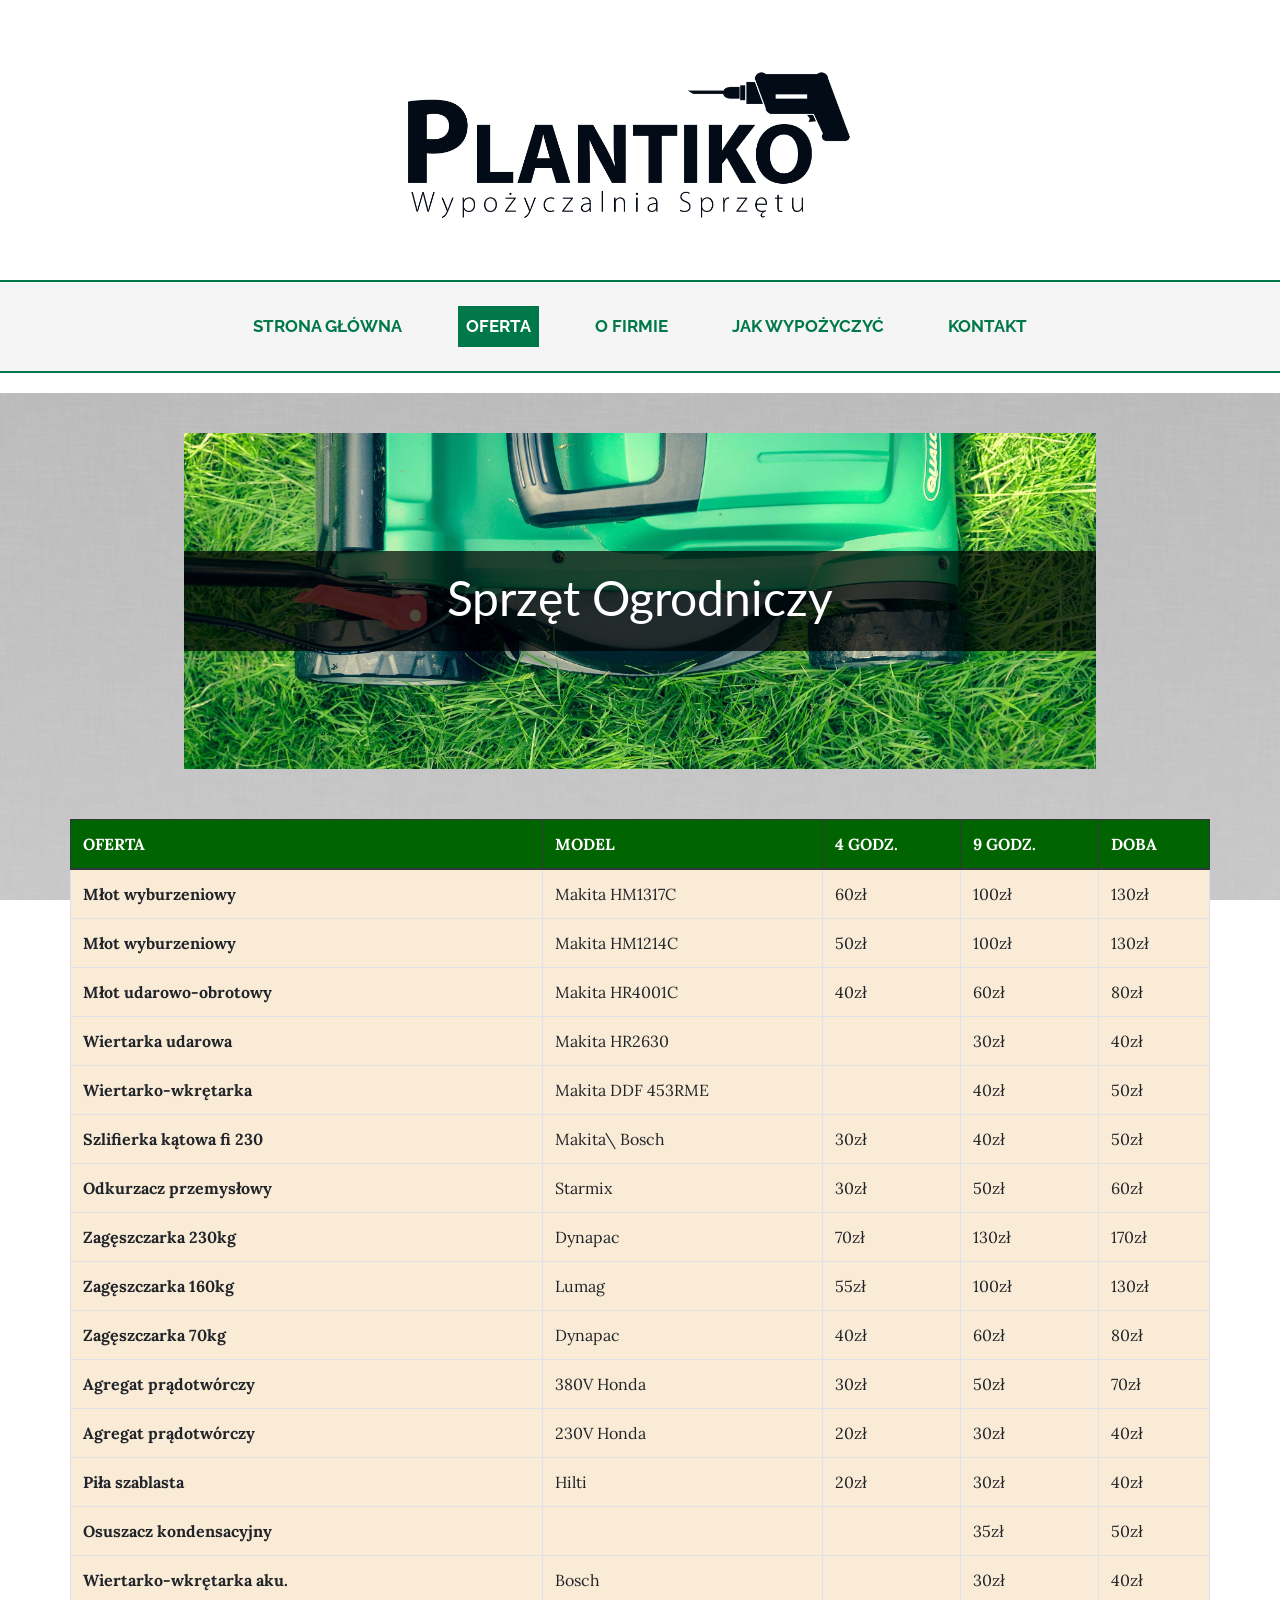
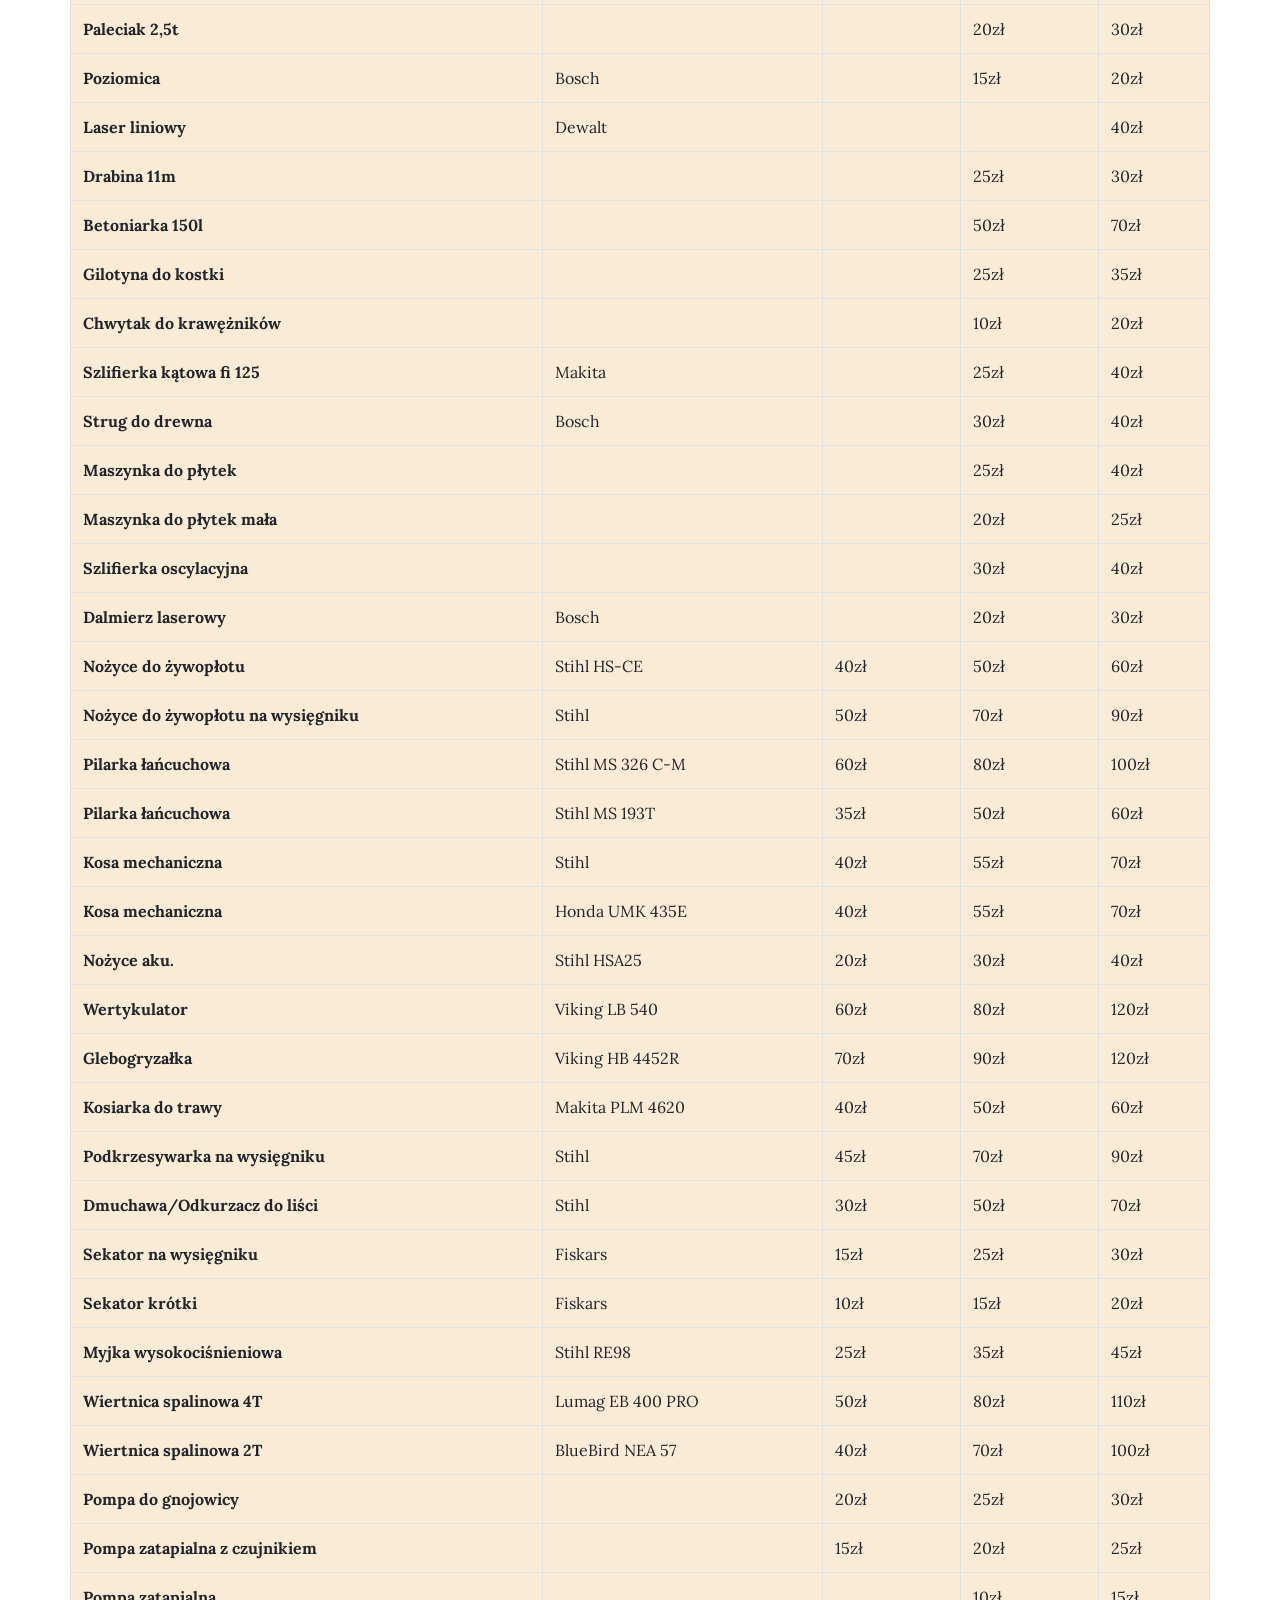
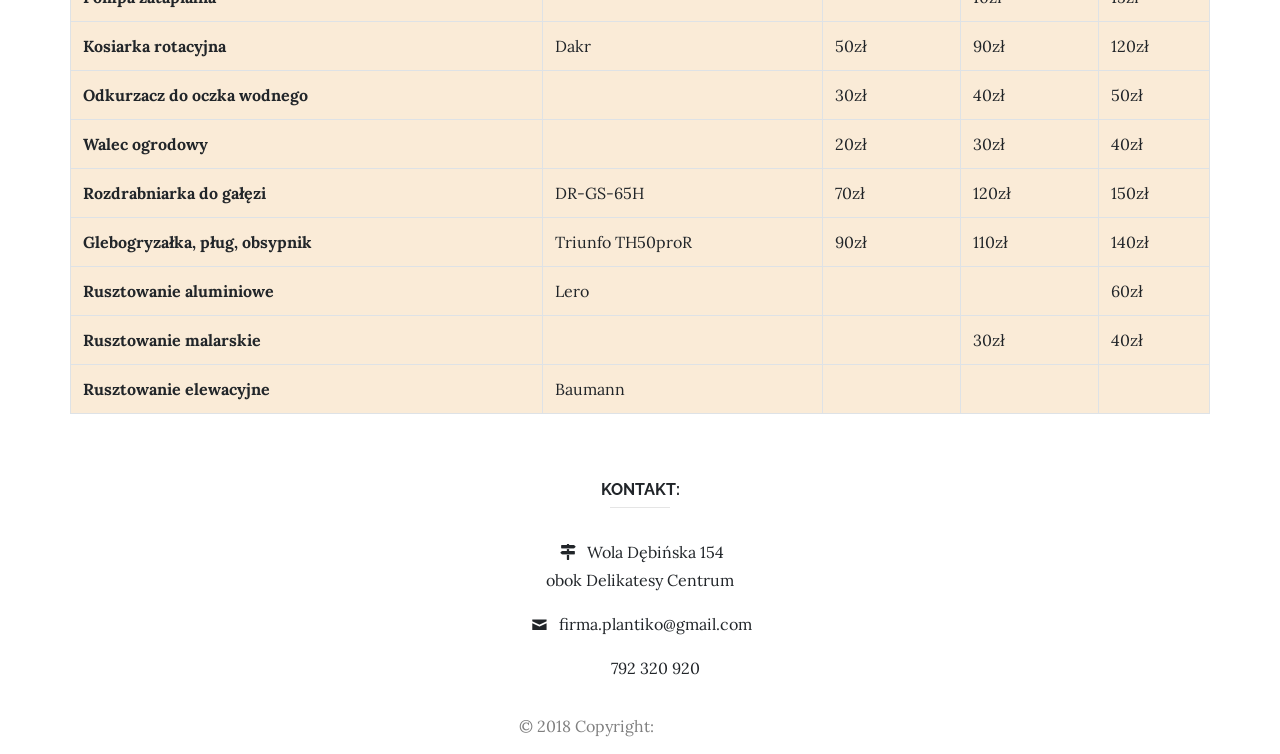
<file: about.html>
<!DOCTYPE html>
<html lang="en">

  <head>

    <meta charset="utf-8">
    <meta name="viewport" content="width=device-width, initial-scale=1, shrink-to-fit=no">
    <meta name="description" content="">
    <meta name="author" content="">

    <title>Plantiko</title>

    <!-- Bootstrap core CSS -->
    <link href="vendor/bootstrap/css/bootstrap.css" rel="stylesheet">

    <!-- Custom fonts for this template -->
    <link href="https://fonts.googleapis.com/css?family=Raleway:100,100i,200,200i,300,300i,400,400i,500,500i,600,600i,700,700i,800,800i,900,900i" rel="stylesheet">
    <link href="https://fonts.googleapis.com/css?family=Lora:400,400i,700,700i" rel="stylesheet">
    <link href="https://fonts.googleapis.com/css?family=Eczar" rel="stylesheet">
    
    <link href="https://fonts.googleapis.com/css?family=Archivo+Black|Judson:400,700" rel="stylesheet">
    
    <link href="https://fonts.googleapis.com/css?family=Lato" rel="stylesheet">
    
    <link href="https://fonts.googleapis.com/css?family=Frank+Ruhl+Libre" rel="stylesheet">

    <!-- Custom styles for this template -->
    <link href="css/business-casual.css" rel="stylesheet">
    <link href="css/fontello.css" rel="stylesheet">

  </head>

  <body>

       <div class="bigpic">
        <div class="container">
           <a class="logo" href="#"><img class="img-fluid" src="img/logo_plan.png"></a>
        </div>
        
           <!-- Navigation -->
    <nav class="navbar navbar-expand-lg navbar-dark py-lg-4" id="mainNav">
      <div class="container">
        <a class="navbar-brand text-uppercase text-expanded font-weight-bold d-lg-none" href="#">Plantiko</a>
        <button class="navbar-toggler" type="button" data-toggle="collapse" data-target="#navbarResponsive" aria-controls="navbarResponsive" aria-expanded="false" aria-label="Toggle navigation">
          <span class="navbar-toggler-icon"></span>
        </button>
        <div class="collapse navbar-collapse" id="navbarResponsive">
          <ul class="navbar-nav mx-auto">
            <li class="nav-item px-lg-4">
              <a class="nav-link text-uppercase text-expanded" href="index.html">Strona Główna
              </a>
            </li>
            <li class="nav-item active px-lg-4">
              <a class="nav-link text-uppercase text-expanded" href="about.html">Oferta</a>
              <span class="sr-only">(current)</span>
            </li>
            <li class="nav-item px-lg-4">
              <a class="nav-link text-uppercase text-expanded" href="products.html">O firmie</a>
            </li>
            <li class="nav-item px-lg-4">
              <a class="nav-link text-uppercase text-expanded" href="products.html">Jak wypożyczyć</a>
            </li>
            <li class="nav-item px-lg-4">
              <a class="nav-link text-uppercase text-expanded" href="store.html">Kontakt</a>
            </li>
          </ul>
        </div>
      </div>
    </nav>

    </div>
    
    
    <!-- BigPic -->
    
    <section class="img-top-products"> 
        <div class="container">
            <div class="row">
                <div class="col-xs-12">
                        <div class="img-products text-center">
                            <img src="img/products-garden-header.jpg" alt="Sprzęt Ogrodniczy">
                                <div class="text-image">
                                    <p>Sprzęt Ogrodniczy</p>
                                </div>
                        </div>
                </div>
            </div>
        </div>
    </section>
    
    <!-- Table -->
    
    <section>
       
        <div class="container">
            <div class="row">
               <div class="table-responsive">
                    <table class="table table-bordered table-hover table-products">

            <thead class="thead-dark">
            <tr>
              <th scope="col">OFERTA</th>
              <th scope="col">MODEL</th>
              <th scope="col">4 GODZ.</th>
              <th scope="col">9 GODZ.</th>
              <th scope="col">DOBA</th>
            </tr>
            </thead>

              <tbody>
                <tr>
                  <th scope="row">Młot wyburzeniowy</th>
                  <td>Makita HM1317C</td>
                  <td>60zł</td>
                  <td>100zł</td>
                  <td>130zł</td>
                </tr>
                <tr>
                  <th scope="row">Młot wyburzeniowy</th>
                  <td>Makita HM1214C</td>
                  <td>50zł</td>
                  <td>100zł</td>
                  <td>130zł</td>
                </tr>
                <tr>
                  <th scope="row">Młot udarowo-obrotowy</th>
                  <td>Makita HR4001C</td>
                  <td>40zł</td>
                  <td>60zł</td>
                  <td>80zł</td>
                </tr>
                <tr>
                  <th scope="row">Wiertarka udarowa</th>
                  <td>Makita HR2630</td>
                  <td></td>
                  <td>30zł</td>
                  <td>40zł</td>
                </tr>
                <tr>
                  <th scope="row">Wiertarko-wkrętarka</th>
                  <td>Makita DDF 453RME</td>
                  <td></td>
                  <td>40zł</td>
                  <td>50zł</td>
                </tr>
                <tr>
                  <th scope="row">Szlifierka kątowa fi 230</th>
                  <td>Makita\ Bosch</td>
                  <td>30zł</td>
                  <td>40zł</td>
                  <td>50zł</td>
                </tr>
                <tr>
                  <th scope="row">Odkurzacz przemysłowy</th>
                  <td>Starmix</td>
                  <td>30zł</td>
                  <td>50zł</td>
                  <td>60zł</td>
                </tr>
                <tr>
                  <th scope="row">Zagęszczarka 230kg</th>
                  <td>Dynapac</td>
                  <td>70zł</td>
                  <td>130zł</td>
                  <td>170zł</td>
                </tr>
                <tr>
                  <th scope="row">Zagęszczarka 160kg</th>
                  <td>Lumag</td>
                  <td>55zł</td>
                  <td>100zł</td>
                  <td>130zł</td>
                </tr>
                <tr>
                  <th scope="row">Zagęszczarka 70kg</th>
                  <td>Dynapac</td>
                  <td>40zł</td>
                  <td>60zł</td>
                  <td>80zł</td>
                </tr>
                <tr>
                  <th scope="row">Agregat prądotwórczy</th>
                  <td>380V Honda</td>
                  <td>30zł</td>
                  <td>50zł</td>
                  <td>70zł</td>
                </tr>
                <tr>
                  <th scope="row">Agregat prądotwórczy</th>
                  <td>230V Honda</td>
                  <td>20zł</td>
                  <td>30zł</td>
                  <td>40zł</td>
                </tr>
                <tr>
                  <th scope="row">Piła szablasta</th>
                  <td>Hilti</td>
                  <td>20zł</td>
                  <td>30zł</td>
                  <td>40zł</td>
                </tr>
                <tr>
                  <th scope="row">Osuszacz kondensacyjny</th>
                  <td></td>
                  <td></td>
                  <td>35zł</td>
                  <td>50zł</td>
                </tr>
                <tr>
                  <th scope="row">Wiertarko-wkrętarka aku.</th>
                  <td>Bosch</td>
                  <td></td>
                  <td>30zł</td>
                  <td>40zł</td>
                </tr>
                <tr>
                  <th scope="row">Paleciak 2,5t</th>
                  <td></td>
                  <td></td>
                  <td>20zł</td>
                  <td>30zł</td>
                </tr>
                <tr>
                  <th scope="row">Poziomica</th>
                  <td>Bosch</td>
                  <td></td>
                  <td>15zł</td>
                  <td>20zł</td>
                </tr>
                <tr>
                  <th scope="row">Laser liniowy</th>
                  <td>Dewalt</td>
                  <td></td>
                  <td></td>
                  <td>40zł</td>
                </tr>
                <tr>
                  <th scope="row">Drabina 11m</th>
                  <td></td>
                  <td></td>
                  <td>25zł</td>
                  <td>30zł</td>
                </tr>
                <tr>
                  <th scope="row">Betoniarka 150l</th>
                  <td></td>
                  <td></td>
                  <td>50zł</td>
                  <td>70zł</td>
                </tr>
                <tr>
                  <th scope="row">Gilotyna do kostki</th>
                  <td></td>
                  <td></td>
                  <td>25zł</td>
                  <td>35zł</td>
                </tr>
                <tr>
                  <th scope="row">Chwytak do krawężników</th>
                  <td></td>
                  <td></td>
                  <td>10zł</td>
                  <td>20zł</td>
                </tr>
                <tr>
                  <th scope="row">Szlifierka kątowa fi 125</th>
                  <td>Makita</td>
                  <td></td>
                  <td>25zł</td>
                  <td>40zł</td>
                </tr>
                <tr>
                  <th scope="row">Strug do drewna</th>
                  <td>Bosch</td>
                  <td></td>
                  <td>30zł</td>
                  <td>40zł</td>
                </tr>
               <tr>
                  <th scope="row">Maszynka do płytek</th>
                  <td></td>
                  <td></td>
                  <td>25zł</td>
                  <td>40zł</td>
                </tr>
               <tr>
                  <th scope="row">Maszynka do płytek mała</th>
                  <td></td>
                  <td></td>
                  <td>20zł</td>
                  <td>25zł</td>
                </tr>
               <tr>
                  <th scope="row">Szlifierka oscylacyjna</th>
                  <td></td>
                  <td></td>
                  <td>30zł</td>
                  <td>40zł</td>
                </tr>
               <tr>
                  <th scope="row">Dalmierz laserowy</th>
                  <td>Bosch</td>
                  <td></td>
                  <td>20zł</td>
                  <td>30zł</td>
                </tr>
               <tr>
                  <th scope="row">Nożyce do żywopłotu</th>
                  <td>Stihl HS-CE</td>
                  <td>40zł</td>
                  <td>50zł</td>
                  <td>60zł</td>
                </tr>
               <tr>
                  <th scope="row">Nożyce do żywopłotu na wysięgniku</th>
                  <td>Stihl</td>
                  <td>50zł</td>
                  <td>70zł</td>
                  <td>90zł</td>
                </tr>
               <tr>
                  <th scope="row">Pilarka łańcuchowa</th>
                  <td>Stihl MS 326 C-M</td>
                  <td>60zł</td>
                  <td>80zł</td>
                  <td>100zł</td>
                </tr>
               <tr>
                  <th scope="row">Pilarka łańcuchowa </th>
                  <td>Stihl MS 193T</td>
                  <td>35zł</td>
                  <td>50zł</td>
                  <td>60zł</td>
                </tr>
               <tr>
                  <th scope="row">Kosa mechaniczna</th>
                  <td>Stihl</td>
                  <td>40zł</td>
                  <td>55zł</td>
                  <td>70zł</td>
                </tr>
               <tr>
                  <th scope="row">Kosa mechaniczna</th>
                  <td>Honda UMK 435E</td>
                  <td>40zł</td>
                  <td>55zł</td>
                  <td>70zł</td>
                </tr>
               <tr>
                  <th scope="row">Nożyce aku.</th>
                  <td>Stihl HSA25</td>
                  <td>20zł</td>
                  <td>30zł</td>
                  <td>40zł</td>
                </tr>
               <tr>
                  <th scope="row">Wertykulator</th>
                  <td>Viking LB 540</td>
                  <td>60zł</td>
                  <td>80zł</td>
                  <td>120zł</td>
                </tr>
               <tr>
                  <th scope="row">Glebogryzałka</th>
                  <td>Viking HB 4452R</td>
                  <td>70zł</td>
                  <td>90zł</td>
                  <td>120zł</td>
                </tr>
               <tr>
                  <th scope="row">Kosiarka do trawy</th>
                  <td>Makita PLM 4620</td>
                  <td>40zł</td>
                  <td>50zł</td>
                  <td>60zł</td>
                </tr>
               <tr>
                  <th scope="row">Podkrzesywarka na wysięgniku</th>
                  <td>Stihl</td>
                  <td>45zł</td>
                  <td>70zł</td>
                  <td>90zł</td>
                </tr>
                 <tr>
                  <th scope="row">Dmuchawa/Odkurzacz do liści</th>
                  <td>Stihl</td>
                  <td>30zł</td>
                  <td>50zł</td>
                  <td>70zł</td>
                </tr>
                 <tr>
                  <th scope="row">Sekator na wysięgniku</th>
                  <td>Fiskars</td>
                  <td>15zł</td>
                  <td>25zł</td>
                  <td>30zł</td>
                </tr>
                 <tr>
                  <th scope="row">Sekator krótki</th>
                  <td>Fiskars</td>
                  <td>10zł</td>
                  <td>15zł</td>
                  <td>20zł</td>
                </tr>
                 <tr>
                  <th scope="row">Myjka wysokociśnieniowa</th>
                  <td>Stihl RE98</td>
                  <td>25zł</td>
                  <td>35zł</td>
                  <td>45zł</td>
                </tr>
                 <tr>
                  <th scope="row">Wiertnica spalinowa 4T</th>
                  <td>Lumag EB 400 PRO</td>
                  <td>50zł</td>
                  <td>80zł</td>
                  <td>110zł</td>
                </tr>
                 <tr>
                  <th scope="row">Wiertnica spalinowa 2T</th>
                  <td>BlueBird NEA 57</td>
                  <td>40zł</td>
                  <td>70zł</td>
                  <td>100zł</td>
                </tr>
                 <tr>
                  <th scope="row">Pompa do gnojowicy</th>
                  <td></td>
                  <td>20zł</td>
                  <td>25zł</td>
                  <td>30zł</td>
                </tr>
                 <tr>
                  <th scope="row">Pompa zatapialna z czujnikiem</th>
                  <td></td>
                  <td>15zł</td>
                  <td>20zł</td>
                  <td>25zł</td>
                </tr>
                 <tr>
                  <th scope="row">Pompa zatapialna  </th>
                  <td></td>
                  <td></td>
                  <td>10zł</td>
                  <td>15zł</td>
                </tr>
                 <tr>
                  <th scope="row">Kosiarka rotacyjna</th>
                  <td>Dakr</td>
                  <td>50zł</td>
                  <td>90zł</td>
                  <td>120zł</td>
                </tr>
                 <tr>
                  <th scope="row">Odkurzacz do oczka wodnego</th>
                  <td></td>
                  <td>30zł</td>
                  <td>40zł</td>
                  <td>50zł</td>
                </tr>
                 <tr>
                  <th scope="row">Walec ogrodowy</th>
                  <td></td>
                  <td>20zł</td>
                  <td>30zł</td>
                  <td>40zł</td>
                </tr>
                 <tr>
                  <th scope="row">Rozdrabniarka do gałęzi</th>
                  <td>DR-GS-65H</td>
                  <td>70zł</td>
                  <td>120zł</td>
                  <td>150zł</td>
                </tr>
                 <tr>
                  <th scope="row">Glebogryzałka, pług, obsypnik</th>
                  <td>Triunfo TH50proR</td>
                  <td>90zł</td>
                  <td>110zł</td>
                  <td>140zł</td>
                </tr>
                 <tr>
                  <th scope="row">Rusztowanie aluminiowe</th>
                  <td>Lero</td>
                  <td></td>
                  <td></td>
                  <td>60zł</td>
                </tr>
                 <tr>
                  <th scope="row">Rusztowanie malarskie</th>
                  <td></td>
                  <td></td>
                  <td>30zł</td>
                  <td>40zł</td>
                </tr>
                 <tr>
                  <th scope="row">Rusztowanie elewacyjne</th>
                  <td>Baumann</td>
                  <td></td>
                  <td></td>
                  <td></td>
                </tr>
            </tbody>
        </table>
               </div>
            </div>
        </div>
    
    </section>
    <!-- Footer -->
<footer class="page-footer font-small blue-grey lighten-5">


    <!-- Footer Links -->
    <div class="container text-center mt-3">
        <!-- Grid column -->
        <div class="col-md-4 col-lg-3 col-xl-3 mx-auto mb-md-0 mb-4">

          <!-- Links -->
          <h6 class="text-uppercase font-weight-bold">Kontakt:</h6>
          <hr class="teal accent-3 mb-4 mt-0 d-inline-block mx-auto" style="width: 60px;">
          <p>
            <i class="fa fa-home mr-1 demo-icon icon-map-signs"></i> Wola Dębińska 154 <br /> obok Delikatesy Centrum </p>
          <p>
            <i class="fa fa-envelope mr-1 demo-icon icon-mail"></i> firma.plantiko@gmail.com</p>
          <p>
            <i class="fa fa-phone mr-1 demo-icon icon-phone-outline"></i> 792 320 920</p>

        </div>
        <!-- Grid column -->

      </div>
      <!-- Grid row -->


    <!-- Copyright -->
    <div class="footer-copyright text-center text-black-50 py-3">© 2018 Copyright:
      <a class="dark-grey-text" href="http://www.linkedin.com/in/łukasz-turski-310337164"> Łukasz Turski</a>
    </div>
    <!-- Copyright -->

  </footer>
  <!-- Footer -->

    <!-- Bootstrap core JavaScript -->
    <script src="vendor/jquery/jquery.min.js"></script>
    <script src="vendor/bootstrap/js/bootstrap.bundle.min.js"></script>

  </body>

</html>
</file>
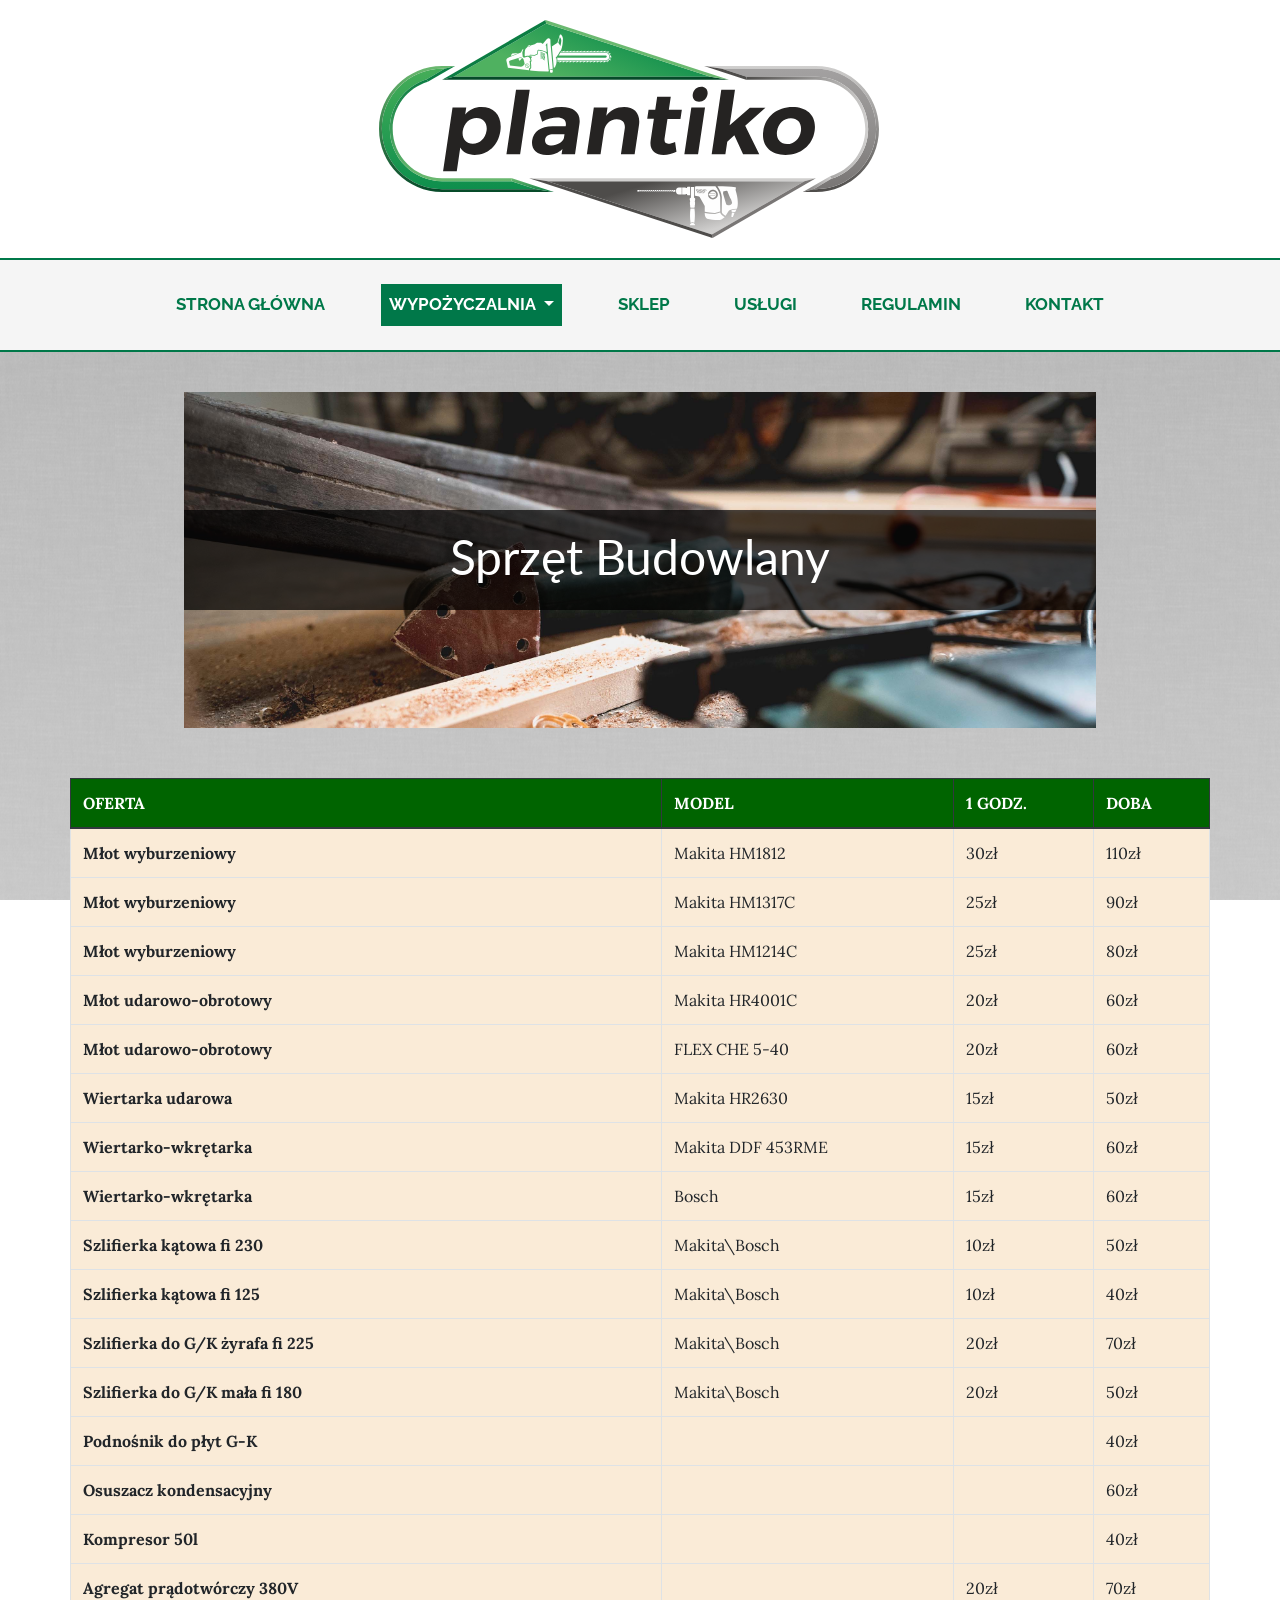
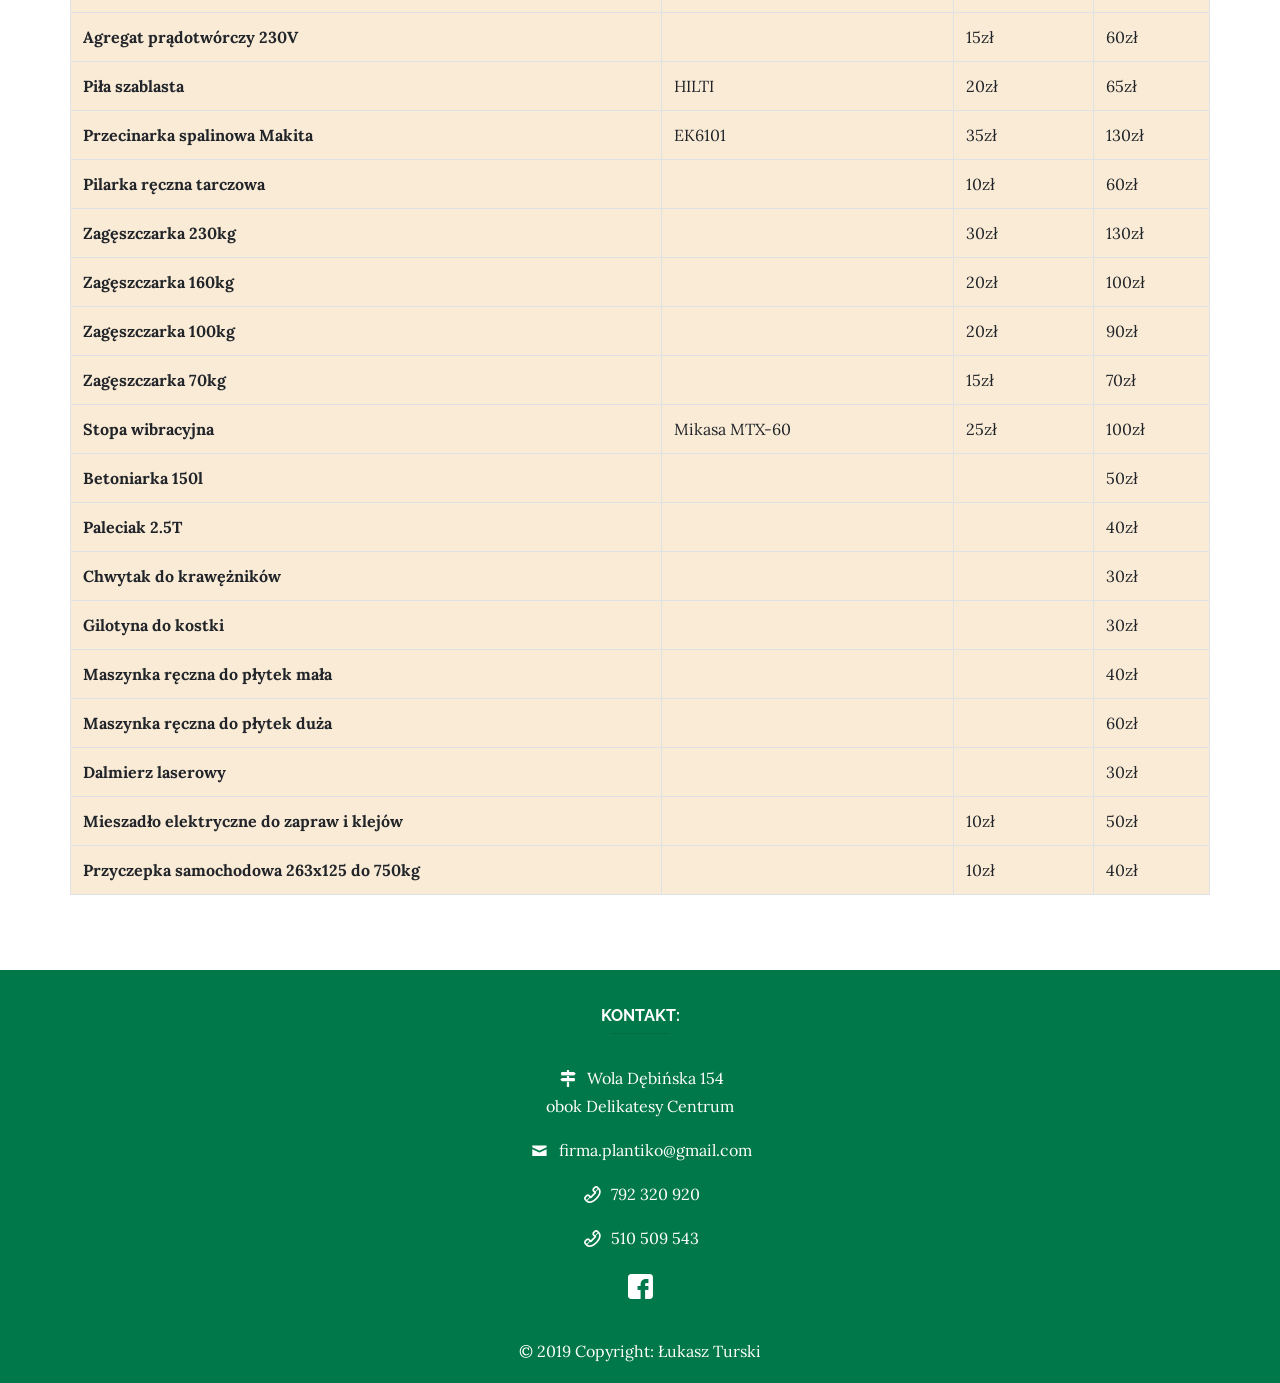
<file: budowlane.html>
<!DOCTYPE html>
<html lang="en">

  <head>

    <meta charset="utf-8">
    <meta name="viewport" content="width=device-width, initial-scale=1, shrink-to-fit=no">
    <meta name="description" content="">
    <meta name="author" content="">

    <title>Sprzęt Budowlany</title>

    <!-- Bootstrap core CSS -->
    <link href="vendor/bootstrap/css/bootstrap.css" rel="stylesheet">

    <!-- Custom fonts for this template -->
    <link href="https://fonts.googleapis.com/css?family=Raleway:100,100i,200,200i,300,300i,400,400i,500,500i,600,600i,700,700i,800,800i,900,900i" rel="stylesheet">
    <link href="https://fonts.googleapis.com/css?family=Lora:400,400i,700,700i" rel="stylesheet">
    <link href="https://fonts.googleapis.com/css?family=Eczar" rel="stylesheet">
    
    <link href="https://fonts.googleapis.com/css?family=Archivo+Black|Judson:400,700" rel="stylesheet">
    
    <link href="https://fonts.googleapis.com/css?family=Lato" rel="stylesheet">
    
    <link href="https://fonts.googleapis.com/css?family=Frank+Ruhl+Libre" rel="stylesheet">

    <!-- Custom styles for this template -->
    <link href="css/business-casual.css" rel="stylesheet">
    <link href="css/fontello.css" rel="stylesheet">
    <link href="css/phone-outline.css" rel="stylesheet">

  </head>

  <body>

       <div class="bigpic">
        <div class="container">
           <a class="logo" href="index.html"><img class="img-fluid" src="img/logo_plan.svg"></a>
        </div>
        </div>
        
           <!-- Navigation -->
    <nav class="navbar navbar-expand-lg navbar-dark py-lg-4" id="mainNav">
      <div class="container">
        <a class="navbar-brand text-uppercase text-expanded font-weight-bold d-lg-none" href="index.html">Plantiko</a>
        <button class="navbar-toggler" type="button" data-toggle="collapse" data-target="#navbarResponsive" aria-controls="navbarResponsive" aria-expanded="false" aria-label="Toggle navigation">
          <span class="navbar-toggler-icon"></span>
        </button>
        <div class="collapse navbar-collapse" id="navbarResponsive">
          <ul class="navbar-nav mx-auto">
            <li class="nav-item px-lg-4">
              <a class="nav-link text-uppercase text-expanded" href="index.html">Strona Główna
              </a>
            </li>
            <li class="nav-item active px-lg-4">
              <a class="nav-link text-uppercase text-expanded dropdown-toggle" data-toggle="dropdown" data-target="dropdown_target">Wypożyczalnia
               <span class="sr-only">(current)</span>
               </a>
                <div class="dropdown-menu" aria_labelledby="dropdown_target">
                    <a class="dropdown-item" href="ogrodnicze.html">Sprzęt Ogrodniczy</a>
                    <a class="dropdown-item" href="budowlane.html">Sprzęt Budowlany</a>
                    <a class="dropdown-item" href="rusztowania.html">Rusztowania</a>
                </div>
            </li>
            <li class="nav-item px-lg-4">
              <a class="nav-link text-uppercase text-expanded" href="shop.html">Sklep</a>
            </li>
            <li class="nav-item px-lg-4">
              <a class="nav-link text-uppercase text-expanded" href="uslugi.html">Usługi</a>
            </li>
            <li class="nav-item px-lg-4">
              <a class="nav-link text-uppercase text-expanded" href="rules.html">Regulamin</a>
            </li>
            <li class="nav-item px-lg-4">
              <a class="nav-link text-uppercase text-expanded" href="contact.html">Kontakt</a>
            </li>
          </ul>
        </div>
      </div>
    </nav>

    
    
    <!-- BigPic -->
    
    <section class="img-top-products"> 
        <div class="container">
            <div class="row">
                <div class="col-xs-12">
                        <div class="img-products text-center">
                            <img src="img/construction_equipment.jpg" alt="Sprzęt Ogrodniczy">
                                <div class="text-image">
                                    <p>Sprzęt Budowlany</p>
                                </div>
                        </div>
                </div>
            </div>
        </div>
    </section>
    
    <!-- Table -->
    
    <section>
       
        <div class="container">
            <div class="row">
               <div class="table-responsive">
                    <table class="table table-bordered table-hover table-products">

            <thead class="thead-dark">
            <tr>
              <th scope="col">OFERTA</th>
              <th scope="col">MODEL</th>
              <th scope="col">1 GODZ.</th>
              <th scope="col">DOBA</th>
            </tr>
            </thead>

              <tbody>
                <tr>
                  <th scope="row">Młot wyburzeniowy</th>
                  <td>Makita HM1812</td>
                  <td>30zł</td>
                  <td>110zł</td>
                </tr>
                <tr>
                  <th scope="row">Młot wyburzeniowy</th>
                  <td>Makita HM1317C</td>
                  <td>25zł</td>
                  <td>90zł</td>
                </tr>
                <tr>
                <th scope="row">Młot wyburzeniowy</th>
                  <td>Makita HM1214C</td>
                  <td>25zł</td>
                  <td>80zł</td>
                </tr>
                <tr>
                  <th scope="row">Młot udarowo-obrotowy</th>
                  <td>Makita HR4001C</td>
                  <td>20zł</td>
                  <td>60zł</td>
                </tr>
                <tr>
                  <th scope="row">Młot udarowo-obrotowy</th>
                  <td>FLEX CHE 5-40</td>
                  <td>20zł</td>
                  <td>60zł</td>
                </tr>
                <tr>
                  <th scope="row">Wiertarka udarowa</th>
                  <td>Makita HR2630</td>
                  <td>15zł</td>
                  <td>50zł</td>
                </tr>
                <tr>
                  <th scope="row">Wiertarko-wkrętarka</th>
                  <td>Makita DDF 453RME</td>
                  <td>15zł</td>
                  <td>60zł</td>
                </tr>                
                <tr>
                  <th scope="row">Wiertarko-wkrętarka</th>
                  <td>Bosch</td>
                  <td>15zł</td>
                  <td>60zł</td>
                </tr>
                <tr>
                  <th scope="row">Szlifierka kątowa fi 230</th>
                  <td>Makita\Bosch</td>
                  <td>10zł</td>
                  <td>50zł</td>
                </tr>
                <tr>
                  <th scope="row">Szlifierka kątowa fi 125</th>
                  <td>Makita\Bosch</td>
                  <td>10zł</td>
                  <td>40zł</td>
                </tr>                
                <tr>
                  <th scope="row">Szlifierka do G/K żyrafa fi 225</th>
                  <td>Makita\Bosch</td>
                  <td>20zł</td>
                  <td>70zł</td>
                </tr>                
                <tr>
                  <th scope="row">Szlifierka do G/K mała fi 180</th>
                  <td>Makita\Bosch</td>
                  <td>20zł</td>
                  <td>50zł</td>
                </tr>
                <tr>
                  <th scope="row">Podnośnik do płyt G-K</th>
                  <td></td>
                  <td></td>
                  <td>40zł</td>
                </tr>
                <tr>
                  <th scope="row">Osuszacz kondensacyjny</th>
                  <td></td>
                  <td></td>
                  <td>60zł</td>
                </tr>
                <tr>
                  <th scope="row">Kompresor 50l</th>
                  <td></td>
                  <td></td>
                  <td>40zł</td>
                </tr>
                <tr>
                  <th scope="row">Agregat prądotwórczy 380V</th>
                  <td></td>
                  <td>20zł</td>
                  <td>70zł</td>
                </tr>
                <tr>
                  <th scope="row">Agregat prądotwórczy 230V</th>
                  <td></td>
                  <td>15zł</td>
                  <td>60zł</td>
                </tr>
                <tr>
                  <th scope="row">Piła szablasta</th>
                  <td>HILTI</td>
                  <td>20zł</td>
                  <td>65zł</td>
                </tr>
                <tr>
                  <th scope="row">Przecinarka spalinowa Makita</th>
                  <td>EK6101</td>
                  <td>35zł</td>
                  <td>130zł</td>
                </tr>
                <tr>
                  <th scope="row">Pilarka ręczna tarczowa</th>
                  <td></td>
                  <td>10zł</td>
                  <td>60zł</td>
                </tr>
                <tr>
                  <th scope="row">Zagęszczarka 230kg</th>
                  <td></td>
                  <td>30zł</td>
                  <td>130zł</td>
                </tr>
                <tr>
                  <th scope="row">Zagęszczarka 160kg</th>
                  <td></td>
                  <td>20zł</td>
                  <td>100zł</td>
                </tr>
                <tr>
                  <th scope="row">Zagęszczarka 100kg</th>
                  <td></td>
                  <td>20zł</td>
                  <td>90zł</td>
                </tr>
                <tr>
                  <th scope="row">Zagęszczarka 70kg</th>
                  <td></td>
                  <td>15zł</td>
                  <td>70zł</td>
                </tr>
                <tr>
                  <th scope="row">Stopa wibracyjna</th>
                  <td>Mikasa MTX-60</td>
                  <td>25zł</td>
                  <td>100zł</td>
                </tr>
                <tr>
                  <th scope="row">Betoniarka 150l</th>
                  <td></td>
                  <td></td>
                  <td>50zł</td>
                </tr>
                <tr>
                  <th scope="row">Paleciak 2.5T</th>
                  <td></td>
                  <td></td>
                  <td>40zł</td>
                </tr>
                <tr>
                  <th scope="row">Chwytak do krawężników</th>
                  <td></td>
                  <td></td>
                  <td>30zł</td>
                </tr>
                <tr>
                  <th scope="row">Gilotyna do kostki</th>
                  <td></td>
                  <td></td>
                  <td>30zł</td>
                </tr>
                <tr>
                  <th scope="row">Maszynka ręczna do płytek mała</th>
                  <td></td>
                  <td></td>
                  <td>40zł</td>
                </tr>
                <tr>
                  <th scope="row">Maszynka ręczna do płytek duża</th>
                  <td></td>
                  <td></td>
                  <td>60zł</td>
                </tr>
                <tr>
                  <th scope="row">Dalmierz laserowy</th>
                  <td></td>
                  <td></td>
                  <td>30zł</td>
                </tr>
                <tr>
                  <th scope="row">Mieszadło elektryczne do zapraw i klejów</th>
                  <td></td>
                  <td>10zł</td>
                  <td>50zł</td>
                </tr>
                <tr>
                  <th scope="row">Przyczepka samochodowa 263x125 do 750kg</th>
                  <td></td>
                  <td>10zł</td>
                  <td>40zł</td>
                </tr>
            </tbody>
        </table>
               </div>
            </div>
        </div>
    
    </section>
    <!-- Footer -->
<footer class="footer page-footer font-small blue-grey lighten-5">


    <!-- Footer Links -->
    <div class="container text-center mt-3">
        <!-- Grid column -->
        <div class="col-md-4 col-lg-3 col-xl-3 mx-auto mb-md-0 mb-4">

          <!-- Links -->
          <h6 class="text-uppercase font-weight-bold">Kontakt:</h6>
          <hr class="teal accent-3 mb-4 mt-0 d-inline-block mx-auto" style="width: 60px;">
          <p>
            <i class="fa fa-home mr-1 demo-icon icon-map-signs"></i> Wola Dębińska 154 <br /> obok Delikatesy Centrum </p>
          <p>
            <i class="fa fa-envelope mr-1 demo-icon icon-mail"></i> firma.plantiko@gmail.com</p>
          <p>
            <i class="fa fa-phone mr-1 demo-icon icon-phone-outline"></i> 792 320 920</p>
          <p>
            <i class="fa fa-phone mr-1 demo-icon icon-phone-outline"></i> 510 509 543</p>
          <p>
            <a href="https://www.facebook.com/plantiko.wypozyczalnia/" class="icon-hover"><i class="icon-follow icon-facebook-squared"></i></a></p>

        </div>
        <!-- Grid column -->

      </div>
      <!-- Grid row -->


    <!-- Copyright -->
    <div class="footer-copyright text-center">© 2019 Copyright:
      <a class="dark-grey-text" href="http://www.linkedin.com/in/łukasz-turski-310337164"> Łukasz Turski</a>
    </div>
    <!-- Copyright -->

  </footer>
  <!-- Footer -->

    <!-- Bootstrap core JavaScript -->
    <script src="vendor/jquery/jquery.min.js"></script>
    <script src="vendor/bootstrap/js/bootstrap.bundle.min.js"></script>

  </body>

</html>
</file>
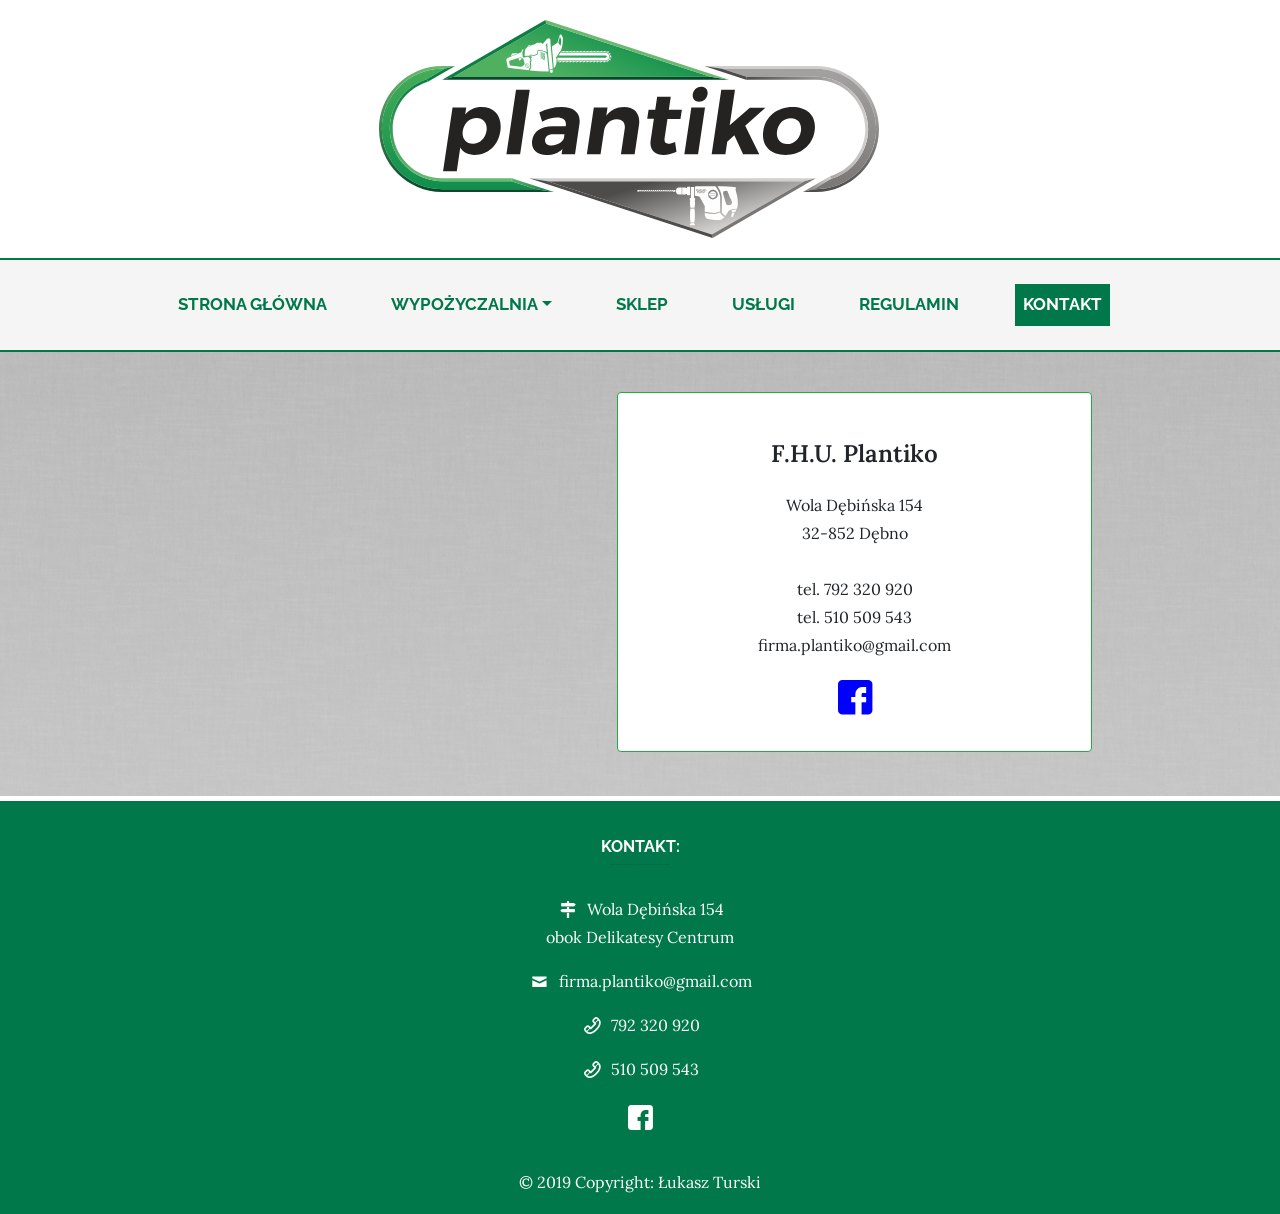
<file: contact.html>
<!DOCTYPE html>
<html lang="en">

  <head>

    <meta charset="utf-8">
    <meta name="viewport" content="width=device-width, initial-scale=1, shrink-to-fit=no">
    <meta name="description" content="">
    <meta name="author" content="">

    <title>Kontakt</title>

    <!-- Bootstrap core CSS -->
    <link href="vendor/bootstrap/css/bootstrap.css" rel="stylesheet">

    <!-- Custom fonts for this template -->
    <link href="https://fonts.googleapis.com/css?family=Raleway:100,100i,200,200i,300,300i,400,400i,500,500i,600,600i,700,700i,800,800i,900,900i" rel="stylesheet">
    <link href="https://fonts.googleapis.com/css?family=Lora:400,400i,700,700i" rel="stylesheet">
    <link href="https://fonts.googleapis.com/css?family=Eczar" rel="stylesheet">
    
    <link href="https://fonts.googleapis.com/css?family=Archivo+Black|Judson:400,700" rel="stylesheet">
    
    <link href="https://fonts.googleapis.com/css?family=Lato" rel="stylesheet">
    
    <link href="https://fonts.googleapis.com/css?family=Frank+Ruhl+Libre" rel="stylesheet">

    <!-- Custom styles for this template -->
    <link href="css/business-casual.css" rel="stylesheet">
    <link href="css/fontello.css" rel="stylesheet">
    <link href="css/phone-outline.css" rel="stylesheet">

  </head>

  <body>

       <div class="bigpic">
        <div class="container">
           <a class="logo" href="index.html"><img class="img-fluid" src="img/logo_plan.svg"></a>
        </div>
        </div>
        
           <!-- Navigation -->
    <nav class="navbar navbar-expand-lg navbar-dark py-lg-4" id="mainNav">
      <div class="container">
        <a class="navbar-brand text-uppercase text-expanded font-weight-bold d-lg-none" href="index.html">Plantiko</a>
        <button class="navbar-toggler" type="button" data-toggle="collapse" data-target="#navbarResponsive" aria-controls="navbarResponsive" aria-expanded="false" aria-label="Toggle navigation">
          <span class="navbar-toggler-icon"></span>
        </button>
        <div class="collapse navbar-collapse" id="navbarResponsive">
          <ul class="navbar-nav mx-auto">
            <li class="nav-item px-lg-4">
              <a class="nav-link text-uppercase text-expanded" href="index.html">Strona Główna
              </a>
            </li>
            <li class="nav-item px-lg-4">
              <a class="nav-link text-uppercase text-expanded dropdown-toggle" data-toggle="dropdown" data-target="dropdown_target">Wypożyczalnia</a>
                <div class="dropdown-menu" aria_labelledby="dropdown_target">
                    <a class="dropdown-item" href="ogrodnicze.html">Sprzęt Ogrodniczy</a>
                    <a class="dropdown-item" href="budowlane.html">Sprzęt Budowlany</a>
                    <a class="dropdown-item" href="rusztowania.html">Rusztowania</a>
                </div>  
            </li>
            <li class="nav-item px-lg-4">
              <a class="nav-link text-uppercase text-expanded" href="shop.html">Sklep</a>
            </li>
            <li class="nav-item px-lg-4">
              <a class="nav-link text-uppercase text-expanded" href="uslugi.html">Usługi</a>
            </li>
            <li class="nav-item px-lg-4">
              <a class="nav-link text-uppercase text-expanded" href="rules.html">Regulamin</a>
            </li>
            <li class="nav-item active px-lg-4">
              <a class="nav-link text-uppercase text-expanded" href="contact.html">Kontakt</a>
                <span class="sr-only">(current)</span>
            </li>
          </ul>
        </div>
      </div>
    </nav>

    <!-- Google map -->
       
    <section class="map">
       <div class="container mt-3">
           <div class="row">
                <div class="col-md-5 col-sm-12 embed-responsive embed-responsive-16by9 m-4">
                
                    <iframe src="https://www.google.com/maps/embed?pb=!1m14!1m8!1m3!1d10265.395077315166!2d20.7175481!3d49.9673176!3m2!1i1024!2i768!4f13.1!3m3!1m2!1s0x0%3A0x3aae76fd00e2c42f!2sPlantiko!5e0!3m2!1sen!2spl!4v1543252796330">
                    </iframe>

               </div>
                   <div class="bg-white rounded col-md-5 col-sm-12 text-center m-4 border border-success">
                    <br />
                    <p class="pt-3" style="font-weight: 600 !important; font-size: 24px;"> F.H.U. Plantiko </p>
                    <p class="pb-3"> Wola Dębińska 154 <br />
                        32-852 Dębno <br /> <br />
                        tel. 792 320 920 <br /> 
                        tel. 510 509 543 <br />
                        firma.plantiko@gmail.com <br />
                    <a href="https://www.facebook.com/plantiko.wypozyczalnia/" class="icon-hover"><i class="icon-followB icon-facebook-squared"></i></a>              
                       </p>
                       
                    
                </div>
                
            </div>
        
        </div>
        
    </section>
    

    <!-- Footer -->
<footer class="footer page-footer font-small blue-grey lighten-5">


    <!-- Footer Links -->
    <div class="container text-center mt-3">
        <!-- Grid column -->
        <div class="col-md-4 col-lg-3 col-xl-3 mx-auto mb-md-0 mb-4">

          <!-- Links -->
          <h6 class="text-uppercase font-weight-bold">Kontakt:</h6>
          <hr class="teal accent-3 mb-4 mt-0 d-inline-block mx-auto" style="width: 60px;">
          <p>
            <i class="fa fa-home mr-1 demo-icon icon-map-signs"></i> Wola Dębińska 154 <br /> obok Delikatesy Centrum </p>
          <p>
            <i class="fa fa-envelope mr-1 demo-icon icon-mail"></i> firma.plantiko@gmail.com</p>
          <p>
            <i class="fa fa-phone mr-1 demo-icon icon-phone-outline"></i> 792 320 920</p>
          <p>
            <i class="fa fa-phone mr-1 demo-icon icon-phone-outline"></i> 510 509 543</p>
          <p>
              <a href="https://www.facebook.com/plantiko.wypozyczalnia/" class="icon-hover"><i class="icon-follow icon-facebook-squared"></i></a></p>

        </div>
        <!-- Grid column -->

      </div>
      <!-- Grid row -->


    <!-- Copyright -->
    <div class="footer-copyright text-center">© 2019 Copyright:
      <a class="dark-grey-text" href="http://www.linkedin.com/in/łukasz-turski-310337164"> Łukasz Turski</a>
    </div>
    <!-- Copyright -->

  </footer>
  <!-- Footer -->

    <!-- Bootstrap core JavaScript -->
    <script src="vendor/jquery/jquery.min.js"></script>
    <script src="vendor/bootstrap/js/bootstrap.bundle.min.js"></script>

  </body>

</html>
</file>
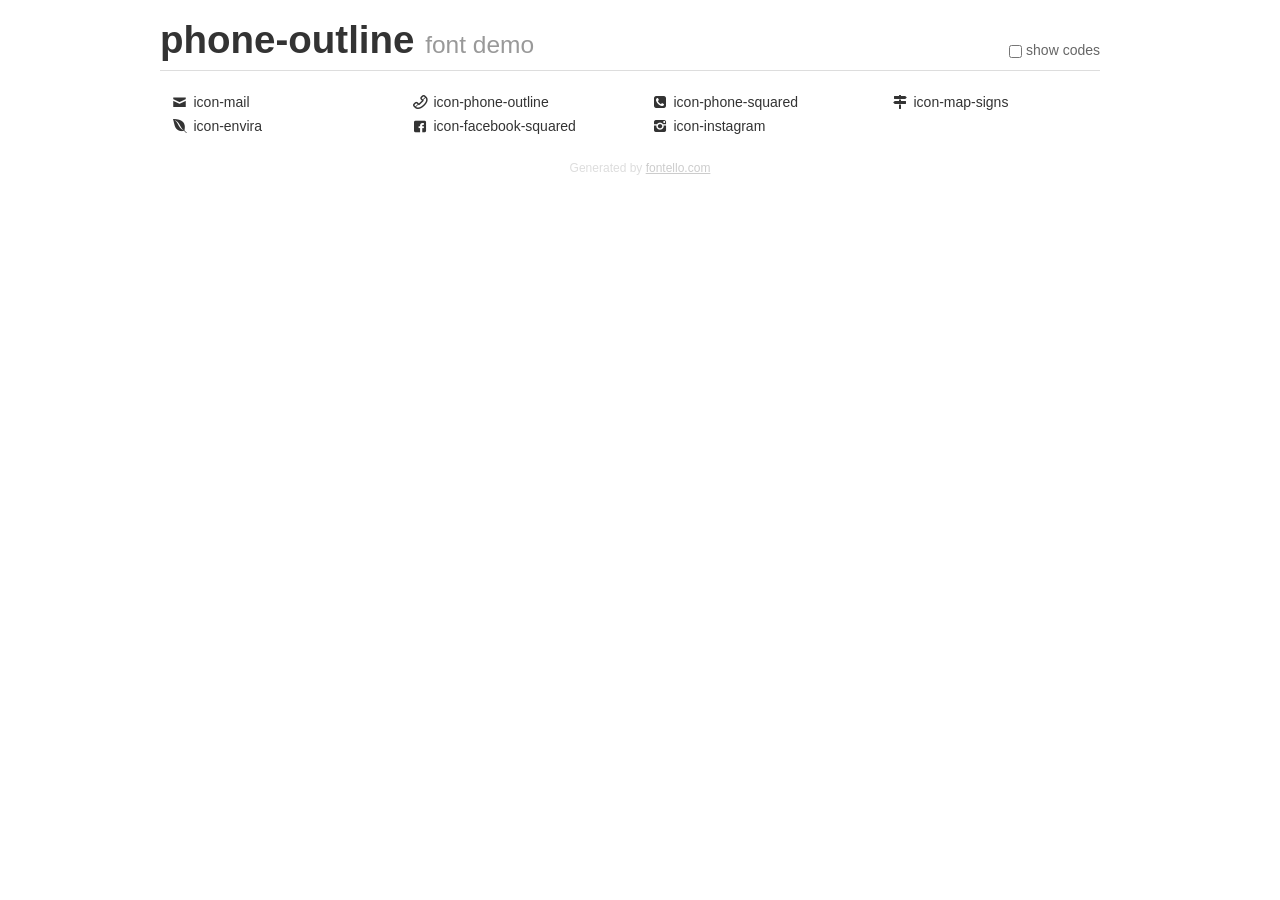
<file: demo.html>
<!DOCTYPE html>
<html>
  <head><!--[if lt IE 9]><script language="javascript" type="text/javascript" src="//html5shim.googlecode.com/svn/trunk/html5.js"></script><![endif]-->
    <meta charset="UTF-8"><style>/*
 * Bootstrap v2.2.1
 *
 * Copyright 2012 Twitter, Inc
 * Licensed under the Apache License v2.0
 * http://www.apache.org/licenses/LICENSE-2.0
 *
 * Designed and built with all the love in the world @twitter by @mdo and @fat.
 */
.clearfix {
  *zoom: 1;
}
.clearfix:before,
.clearfix:after {
  display: table;
  content: "";
  line-height: 0;
}
.clearfix:after {
  clear: both;
}
html {
  font-size: 100%;
  -webkit-text-size-adjust: 100%;
  -ms-text-size-adjust: 100%;
}
a:focus {
  outline: thin dotted #333;
  outline: 5px auto -webkit-focus-ring-color;
  outline-offset: -2px;
}
a:hover,
a:active {
  outline: 0;
}
button,
input,
select,
textarea {
  margin: 0;
  font-size: 100%;
  vertical-align: middle;
}
button,
input {
  *overflow: visible;
  line-height: normal;
}
button::-moz-focus-inner,
input::-moz-focus-inner {
  padding: 0;
  border: 0;
}
body {
  margin: 0;
  font-family: "Helvetica Neue", Helvetica, Arial, sans-serif;
  font-size: 14px;
  line-height: 20px;
  color: #333;
  background-color: #fff;
}
a {
  color: #08c;
  text-decoration: none;
}
a:hover {
  color: #005580;
  text-decoration: underline;
}
.row {
  margin-left: -20px;
  *zoom: 1;
}
.row:before,
.row:after {
  display: table;
  content: "";
  line-height: 0;
}
.row:after {
  clear: both;
}
[class*="span"] {
  float: left;
  min-height: 1px;
  margin-left: 20px;
}
.container,
.navbar-static-top .container,
.navbar-fixed-top .container,
.navbar-fixed-bottom .container {
  width: 940px;
}
.span12 {
  width: 940px;
}
.span11 {
  width: 860px;
}
.span10 {
  width: 780px;
}
.span9 {
  width: 700px;
}
.span8 {
  width: 620px;
}
.span7 {
  width: 540px;
}
.span6 {
  width: 460px;
}
.span5 {
  width: 380px;
}
.span4 {
  width: 300px;
}
.span3 {
  width: 220px;
}
.span2 {
  width: 140px;
}
.span1 {
  width: 60px;
}
[class*="span"].pull-right,
.row-fluid [class*="span"].pull-right {
  float: right;
}
.container {
  margin-right: auto;
  margin-left: auto;
  *zoom: 1;
}
.container:before,
.container:after {
  display: table;
  content: "";
  line-height: 0;
}
.container:after {
  clear: both;
}
p {
  margin: 0 0 10px;
}
.lead {
  margin-bottom: 20px;
  font-size: 21px;
  font-weight: 200;
  line-height: 30px;
}
small {
  font-size: 85%;
}
h1 {
  margin: 10px 0;
  font-family: inherit;
  font-weight: bold;
  line-height: 20px;
  color: inherit;
  text-rendering: optimizelegibility;
}
h1 small {
  font-weight: normal;
  line-height: 1;
  color: #999;
}
h1 {
  line-height: 40px;
}
h1 {
  font-size: 38.5px;
}
h1 small {
  font-size: 24.5px;
}
body {
  margin-top: 90px;
}
.header {
  position: fixed;
  top: 0;
  left: 50%;
  margin-left: -480px;
  background-color: #fff;
  border-bottom: 1px solid #ddd;
  padding-top: 10px;
  z-index: 10;
}
.footer {
  color: #ddd;
  font-size: 12px;
  text-align: center;
  margin-top: 20px;
}
.footer a {
  color: #ccc;
  text-decoration: underline;
}
.the-icons {
  font-size: 14px;
  line-height: 24px;
}
.switch {
  position: absolute;
  right: 0;
  bottom: 10px;
  color: #666;
}
.switch input {
  margin-right: 0.3em;
}
.codesOn .i-name {
  display: none;
}
.codesOn .i-code {
  display: inline;
}
.i-code {
  display: none;
}
@font-face {
      font-family: 'phone-outline';
      src: url('./font/phone-outline.eot?55761196');
      src: url('./font/phone-outline.eot?55761196#iefix') format('embedded-opentype'),
           url('./font/phone-outline.woff?55761196') format('woff'),
           url('./font/phone-outline.ttf?55761196') format('truetype'),
           url('./font/phone-outline.svg?55761196#phone-outline') format('svg');
      font-weight: normal;
      font-style: normal;
    }
     
     
    .demo-icon
    {
      font-family: "phone-outline";
      font-style: normal;
      font-weight: normal;
      speak: none;
     
      display: inline-block;
      text-decoration: inherit;
      width: 1em;
      margin-right: .2em;
      text-align: center;
      /* opacity: .8; */
     
      /* For safety - reset parent styles, that can break glyph codes*/
      font-variant: normal;
      text-transform: none;
     
      /* fix buttons height, for twitter bootstrap */
      line-height: 1em;
     
      /* Animation center compensation - margins should be symmetric */
      /* remove if not needed */
      margin-left: .2em;
     
      /* You can be more comfortable with increased icons size */
      /* font-size: 120%; */
     
      /* Font smoothing. That was taken from TWBS */
      -webkit-font-smoothing: antialiased;
      -moz-osx-font-smoothing: grayscale;
     
      /* Uncomment for 3D effect */
      /* text-shadow: 1px 1px 1px rgba(127, 127, 127, 0.3); */
    }
     </style>
    <link rel="stylesheet" href="css/animation.css"><!--[if IE 7]><link rel="stylesheet" href="css/" + font.fontname + "-ie7.css"><![endif]-->
    <script>
      function toggleCodes(on) {
        var obj = document.getElementById('icons');
      
        if (on) {
          obj.className += ' codesOn';
        } else {
          obj.className = obj.className.replace(' codesOn', '');
        }
      }
      
    </script>
  </head>
  <body>
    <div class="container header">
      <h1>phone-outline <small>font demo</small></h1>
      <label class="switch">
        <input type="checkbox" onclick="toggleCodes(this.checked)">show codes
      </label>
    </div>
    <div class="container" id="icons">
      <div class="row">
        <div class="the-icons span3" title="Code: 0xe800"><i class="demo-icon icon-mail">&#xe800;</i> <span class="i-name">icon-mail</span><span class="i-code">0xe800</span></div>
        <div class="the-icons span3" title="Code: 0xe801"><i class="demo-icon icon-phone-outline">&#xe801;</i> <span class="i-name">icon-phone-outline</span><span class="i-code">0xe801</span></div>
        <div class="the-icons span3" title="Code: 0xf098"><i class="demo-icon icon-phone-squared">&#xf098;</i> <span class="i-name">icon-phone-squared</span><span class="i-code">0xf098</span></div>
        <div class="the-icons span3" title="Code: 0xf277"><i class="demo-icon icon-map-signs">&#xf277;</i> <span class="i-name">icon-map-signs</span><span class="i-code">0xf277</span></div>
      </div>
      <div class="row">
        <div class="the-icons span3" title="Code: 0xf299"><i class="demo-icon icon-envira">&#xf299;</i> <span class="i-name">icon-envira</span><span class="i-code">0xf299</span></div>
        <div class="the-icons span3" title="Code: 0xf30e"><i class="demo-icon icon-facebook-squared">&#xf30e;</i> <span class="i-name">icon-facebook-squared</span><span class="i-code">0xf30e</span></div>
        <div class="the-icons span3" title="Code: 0xf32d"><i class="demo-icon icon-instagram">&#xf32d;</i> <span class="i-name">icon-instagram</span><span class="i-code">0xf32d</span></div>
      </div>
    </div>
    <div class="container footer">Generated by <a href="http://fontello.com">fontello.com</a></div>
  </body>
</html>
</file>
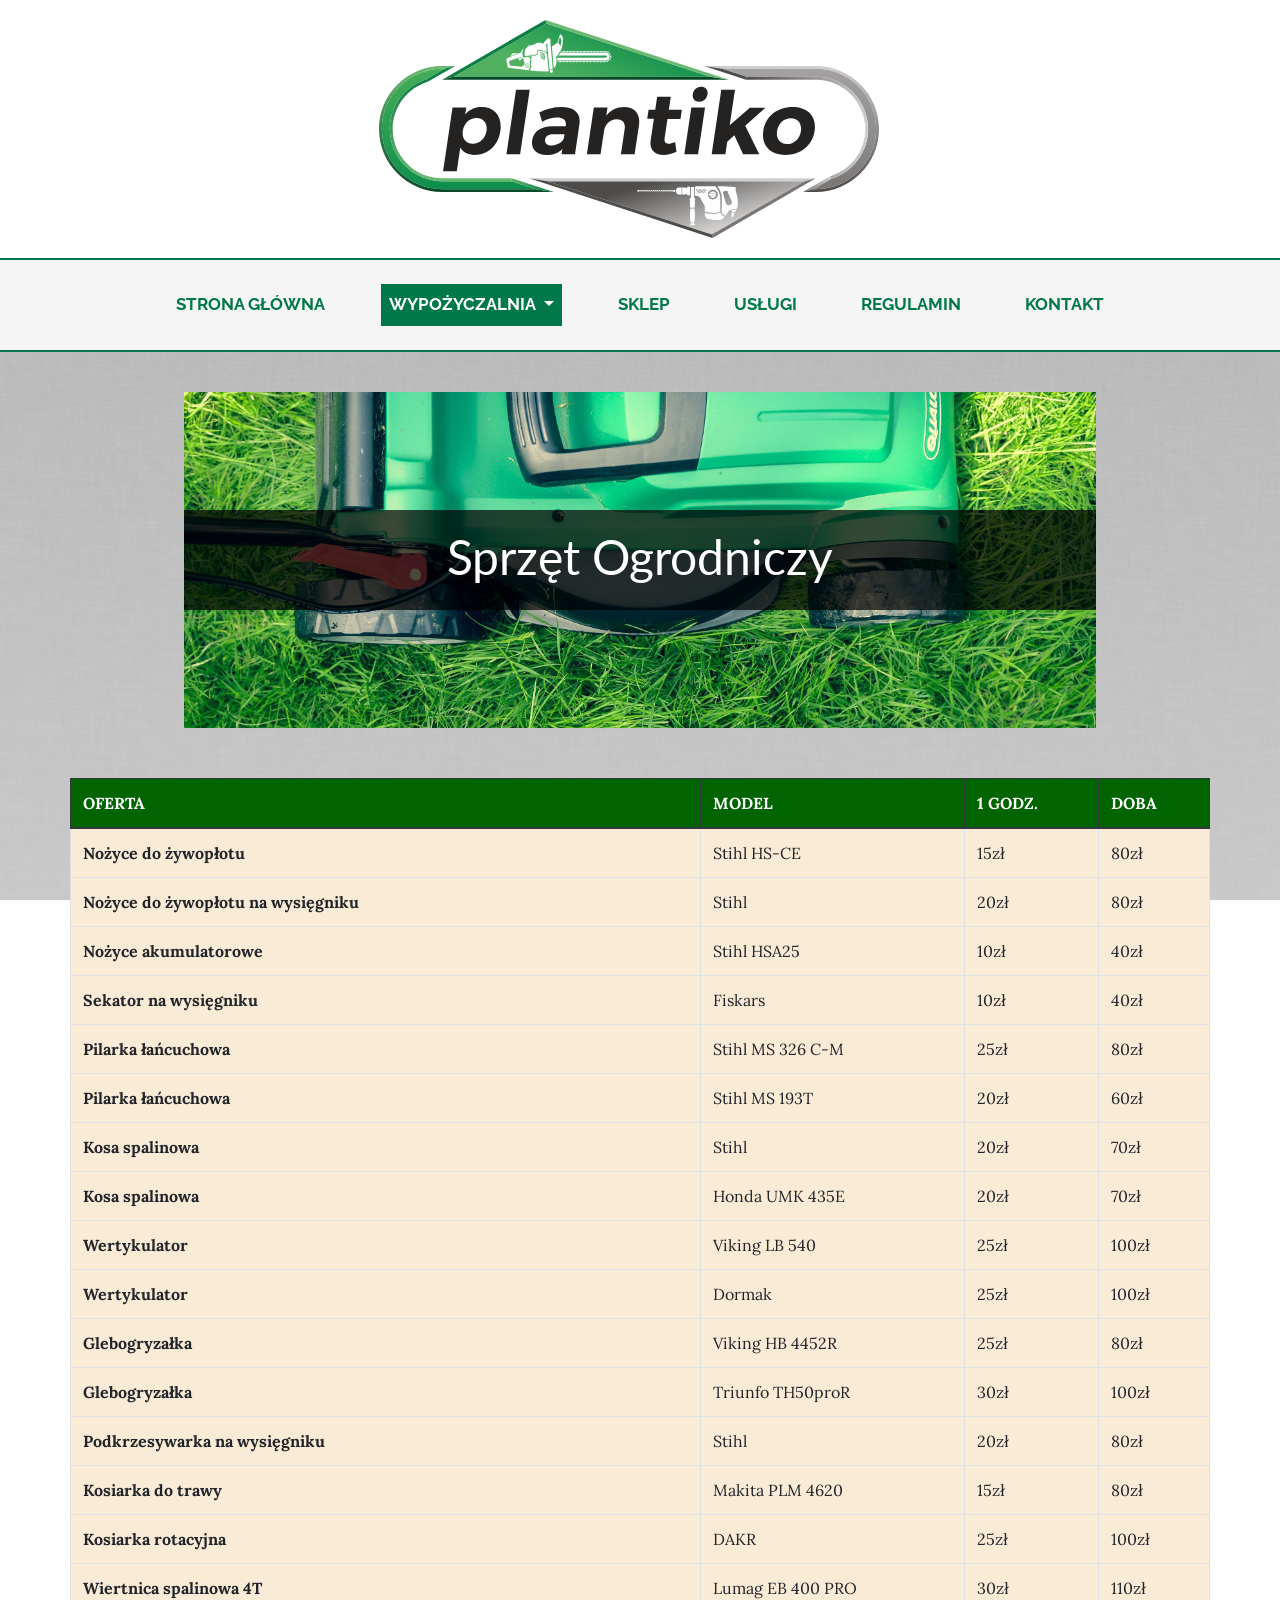
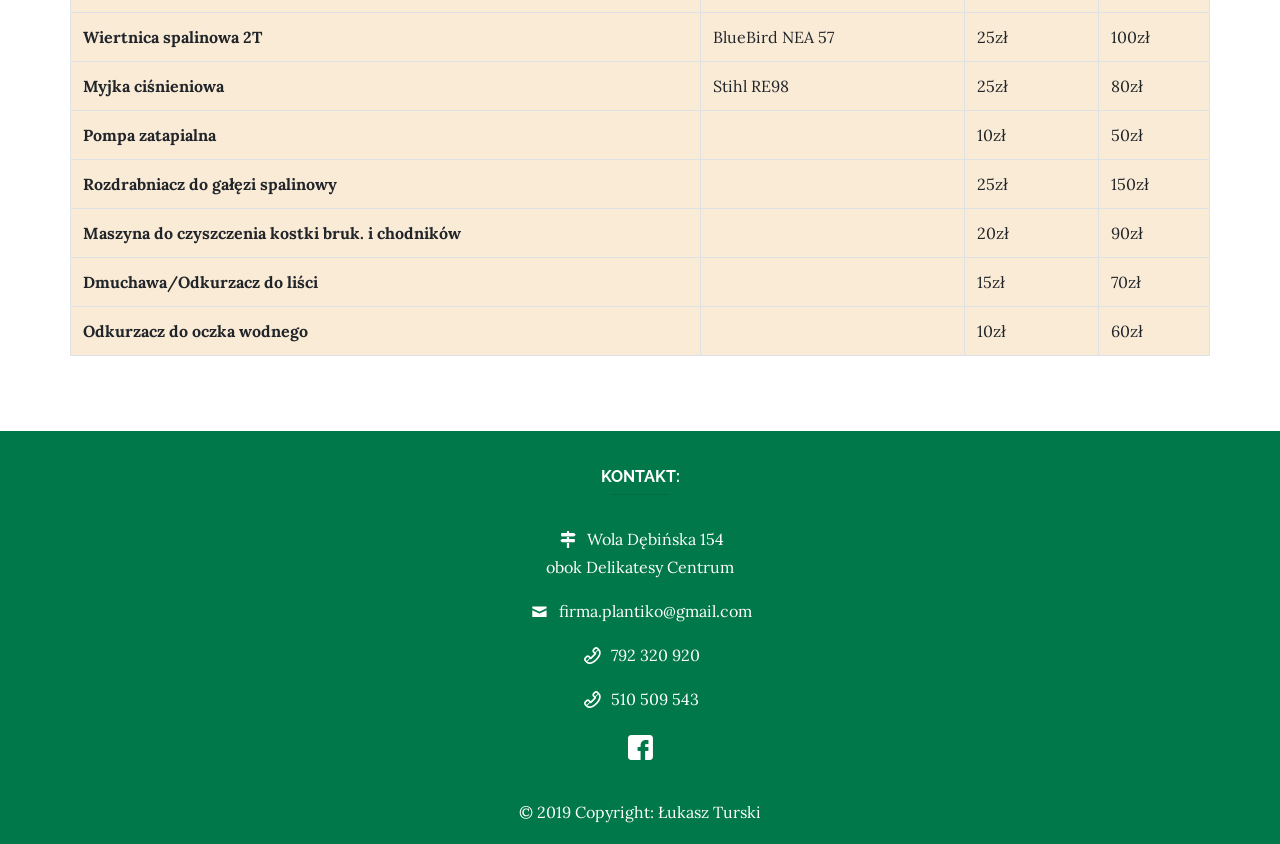
<file: ogrodnicze.html>
<!DOCTYPE html>
<html lang="en">

  <head>

    <meta charset="utf-8">
    <meta name="viewport" content="width=device-width, initial-scale=1, shrink-to-fit=no">
    <meta name="description" content="">
    <meta name="author" content="">

    <title>Sprzęt Ogrodniczy</title>

    <!-- Bootstrap core CSS -->
    <link href="vendor/bootstrap/css/bootstrap.css" rel="stylesheet">

    <!-- Custom fonts for this template -->
    <link href="https://fonts.googleapis.com/css?family=Raleway:100,100i,200,200i,300,300i,400,400i,500,500i,600,600i,700,700i,800,800i,900,900i" rel="stylesheet">
    <link href="https://fonts.googleapis.com/css?family=Lora:400,400i,700,700i" rel="stylesheet">
    <link href="https://fonts.googleapis.com/css?family=Eczar" rel="stylesheet">
    
    <link href="https://fonts.googleapis.com/css?family=Archivo+Black|Judson:400,700" rel="stylesheet">
    
    <link href="https://fonts.googleapis.com/css?family=Lato" rel="stylesheet">
    
    <link href="https://fonts.googleapis.com/css?family=Frank+Ruhl+Libre" rel="stylesheet">

    <!-- Custom styles for this template -->
    <link href="css/business-casual.css" rel="stylesheet">
    <link href="css/fontello.css" rel="stylesheet">
    <link href="css/phone-outline.css" rel="stylesheet">

  </head>

  <body>
       <div class="bigpic">
        <div class="container">
            <a class="logo" href="index.html"><img class="img-fluid" src="img/logo_plan.svg"></a>
        </div>
        </div>
        
           <!-- Navigation -->
    <nav class="navbar navbar-expand-lg navbar-dark py-lg-4" id="mainNav">
      <div class="container">
        <a class="navbar-brand text-uppercase text-expanded font-weight-bold d-lg-none" href="index.html">Plantiko</a>
        <button class="navbar-toggler" type="button" data-toggle="collapse" data-target="#navbarResponsive" aria-controls="navbarResponsive" aria-expanded="false" aria-label="Toggle navigation">
          <span class="navbar-toggler-icon"></span>
        </button>
        <div class="collapse navbar-collapse" id="navbarResponsive">
          <ul class="navbar-nav mx-auto">
            <li class="nav-item px-lg-4">
              <a class="nav-link text-uppercase text-expanded" href="index.html">Strona Główna
              </a>
            </li>
            <li class="nav-item active px-lg-4">
              <a class="nav-link text-uppercase text-expanded dropdown-toggle" data-toggle="dropdown" data-target="dropdown_target">Wypożyczalnia
               <span class="sr-only">(current)</span>
               </a>
                <div class="dropdown-menu" aria_labelledby="dropdown_target">
                    <a class="dropdown-item" href="ogrodnicze.html">Sprzęt Ogrodniczy</a>
                    <a class="dropdown-item" href="budowlane.html">Sprzęt Budowlany</a>
                    <a class="dropdown-item" href="rusztowania.html">Rusztowania</a>
                </div>
            </li>
            <li class="nav-item px-lg-4">
              <a class="nav-link text-uppercase text-expanded" href="shop.html">Sklep</a>
            </li>
            <li class="nav-item px-lg-4">
              <a class="nav-link text-uppercase text-expanded" href="uslugi.html">Usługi</a>
            </li>
            <li class="nav-item px-lg-4">
              <a class="nav-link text-uppercase text-expanded" href="rules.html">Regulamin</a>
            </li>
            <li class="nav-item px-lg-4">
              <a class="nav-link text-uppercase text-expanded" href="contact.html">Kontakt</a>
            </li>
          </ul>
        </div>
      </div>
    </nav>

    
    
    <!-- BigPic -->
    
    <section class="img-top-products"> 
        <div class="container">
            <div class="row">
                <div class="col-xs-12">
                        <div class="img-products text-center">
                            <img src="img/products-garden-header.jpg" alt="Sprzęt Ogrodniczy">
                                <div class="text-image">
                                    <p>Sprzęt Ogrodniczy</p>
                                </div>
                        </div>
                </div>
            </div>
        </div>
    </section>
    
    <!-- Table -->
    
    <section>
       
        <div class="container">
            <div class="row">
               <div class="table-responsive">
                    <table class="table table-bordered table-hover table-products">

            <thead class="thead-dark">
            <tr>
              <th scope="col">OFERTA</th>
              <th scope="col">MODEL</th>
              <th scope="col">1 GODZ.</th>
              <th scope="col">DOBA</th>
            </tr>
            </thead>

              <tbody>
                <tr>
                 <th scope="row">Nożyce do żywopłotu</th>
                  <td>Stihl HS-CE</td>
                  <td>15zł</td>
                  <td>80zł</td>
                </tr>
               <tr>
                  <th scope="row">Nożyce do żywopłotu na wysięgniku</th>
                  <td>Stihl</td>
                  <td>20zł</td>
                  <td>80zł</td>
                </tr>
                <tr>
                  <th scope="row">Nożyce akumulatorowe</th>
                  <td>Stihl HSA25</td>
                  <td>10zł</td>
                  <td>40zł</td>
                </tr>  
                <tr>
                  <th scope="row">Sekator na wysięgniku</th>
                  <td>Fiskars</td>
                  <td>10zł</td>
                  <td>40zł</td>
                </tr>   
               <tr>
                  <th scope="row">Pilarka łańcuchowa</th>
                  <td>Stihl MS 326 C-M</td>
                  <td>25zł</td>
                  <td>80zł</td>
                </tr>
               <tr>
                  <th scope="row">Pilarka łańcuchowa</th>
                  <td>Stihl MS 193T</td>
                  <td>20zł</td>
                  <td>60zł</td>
                </tr>
               <tr>
                  <th scope="row">Kosa spalinowa</th>
                  <td>Stihl</td>
                  <td>20zł</td>
                  <td>70zł</td>
                </tr>
               <tr>
                  <th scope="row">Kosa spalinowa</th>
                  <td>Honda UMK 435E</td>
                  <td>20zł</td>
                  <td>70zł</td>
                </tr>
               <tr>
                  <th scope="row">Wertykulator</th>
                  <td>Viking LB 540</td>
                  <td>25zł</td>
                  <td>100zł</td>
                </tr>
               <tr>
                  <th scope="row">Wertykulator</th>
                  <td>Dormak</td>
                  <td>25zł</td>
                  <td>100zł</td>
                </tr>
               <tr>
                  <th scope="row">Glebogryzałka</th>
                  <td>Viking HB 4452R</td>
                  <td>25zł</td>
                  <td>80zł</td>
                </tr>
               <tr>
               <tr>
                  <th scope="row">Glebogryzałka</th>
                  <td>Triunfo TH50proR</td>
                  <td>30zł</td>
                  <td>100zł</td>
                </tr>
                <tr>
                  <th scope="row">Podkrzesywarka na wysięgniku</th>
                  <td>Stihl</td>
                  <td>20zł</td>
                  <td>80zł</td>
                </tr>
               <tr>
                  <th scope="row">Kosiarka do trawy</th>
                  <td>Makita PLM 4620</td>
                  <td>15zł</td>
                  <td>80zł</td>
                  </tr>
               <tr>
                  <th scope="row">Kosiarka rotacyjna</th>
                  <td>DAKR</td>
                  <td>25zł</td>
                  <td>100zł</td>
                  </tr>
                <tr>
                  <th scope="row">Wiertnica spalinowa 4T</th>
                  <td>Lumag EB 400 PRO</td>
                  <td>30zł</td>
                  <td>110zł</td>
                </tr>
                 <tr>
                  <th scope="row">Wiertnica spalinowa 2T</th>
                  <td>BlueBird NEA 57</td>
                  <td>25zł</td>
                  <td>100zł</td>
                </tr>
                <tr>
                  <th scope="row">Myjka ciśnieniowa</th>
                  <td>Stihl RE98</td>
                  <td>25zł</td>
                  <td>80zł</td>
                </tr>
                <tr>
                  <th scope="row">Pompa zatapialna</th>
                  <td></td>
                  <td>10zł</td>
                  <td>50zł</td>
                </tr>
                <tr>
                  <th scope="row">Rozdrabniacz do gałęzi spalinowy</th>
                  <td></td>
                  <td>25zł</td>
                  <td>150zł</td>
                </tr>
                <tr>
                  <th scope="row">Maszyna do czyszczenia kostki bruk. i chodników</th>
                  <td></td>
                  <td>20zł</td>
                  <td>90zł</td>
                </tr>
                 <tr>
                  <th scope="row">Dmuchawa/Odkurzacz do liści</th>
                  <td></td>
                  <td>15zł</td>
                  <td>70zł</td>
                </tr>
                 <tr>
                  <th scope="row">Odkurzacz do oczka wodnego</th>
                  <td></td>
                  <td>10zł</td>
                  <td>60zł</td>
                </tr>
            </tbody>
        </table>
               </div>
            </div>
        </div>
    
    </section>
    <!-- Footer -->
<footer class="footer page-footer font-small blue-grey lighten-5">


    <!-- Footer Links -->
    <div class="container text-center mt-3">
        <!-- Grid column -->
        <div class="col-md-4 col-lg-3 col-xl-3 mx-auto mb-md-0 mb-4">

          <!-- Links -->
          <h6 class="text-uppercase font-weight-bold">Kontakt:</h6>
          <hr class="teal accent-3 mb-4 mt-0 d-inline-block mx-auto" style="width: 60px;">
          <p>
            <i class="fa fa-home mr-1 demo-icon icon-map-signs"></i> Wola Dębińska 154 <br /> obok Delikatesy Centrum </p>
          <p>
            <i class="fa fa-envelope mr-1 demo-icon icon-mail"></i> firma.plantiko@gmail.com</p>
          <p>
            <i class="fa fa-phone mr-1 demo-icon icon-phone-outline"></i> 792 320 920</p>
          <p>
            <i class="fa fa-phone mr-1 demo-icon icon-phone-outline"></i> 510 509 543</p>
          <p>
            <a href="https://www.facebook.com/plantiko.wypozyczalnia/" class="icon-hover"><i class="icon-follow icon-facebook-squared"></i></a></p>

        </div>
        <!-- Grid column -->

      </div>
      <!-- Grid row -->


    <!-- Copyright -->
    <div class="footer-copyright text-center">© 2019 Copyright:
      <a class="dark-grey-text" href="http://www.linkedin.com/in/łukasz-turski-310337164"> Łukasz Turski</a>
    </div>
    <!-- Copyright -->

  </footer>
  <!-- Footer -->

    <!-- Bootstrap core JavaScript -->
    <script src="vendor/jquery/jquery.min.js"></script>
    <script src="vendor/bootstrap/js/bootstrap.bundle.min.js"></script>

  </body>

</html>
</file>
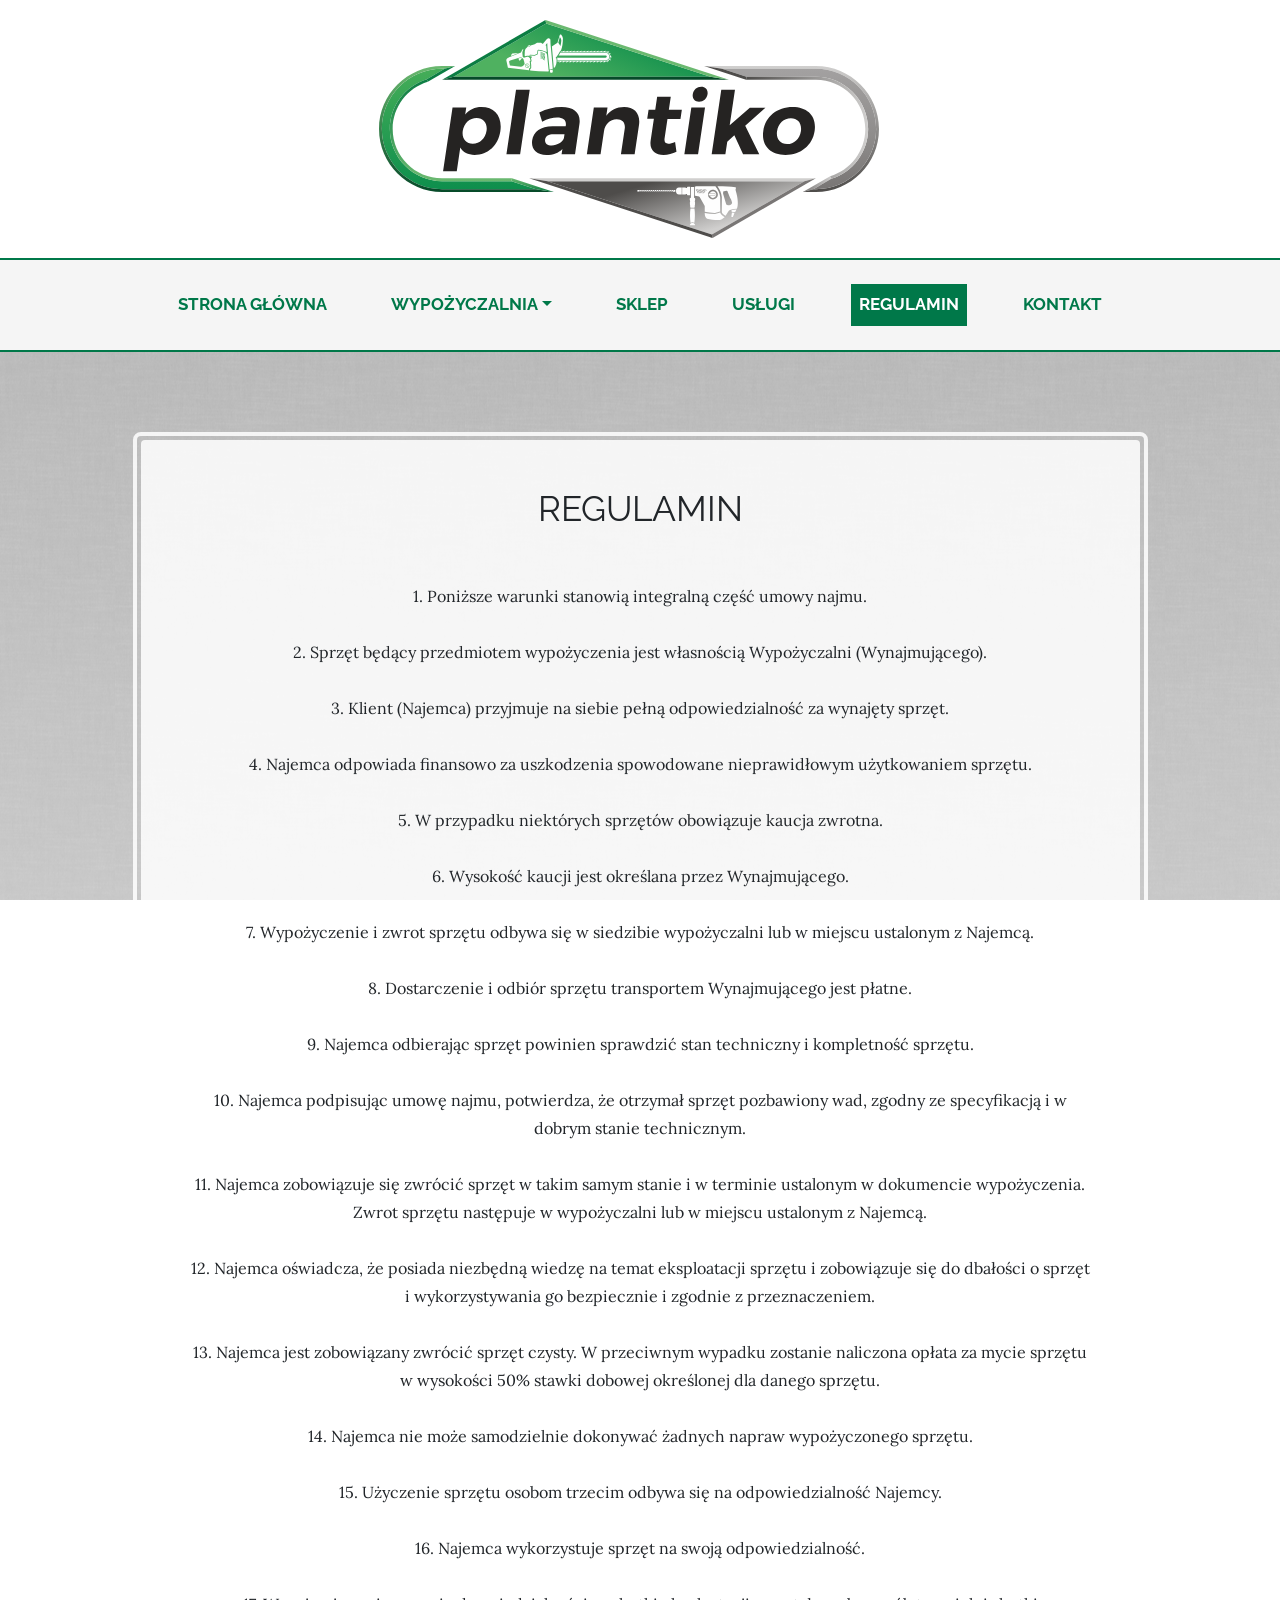
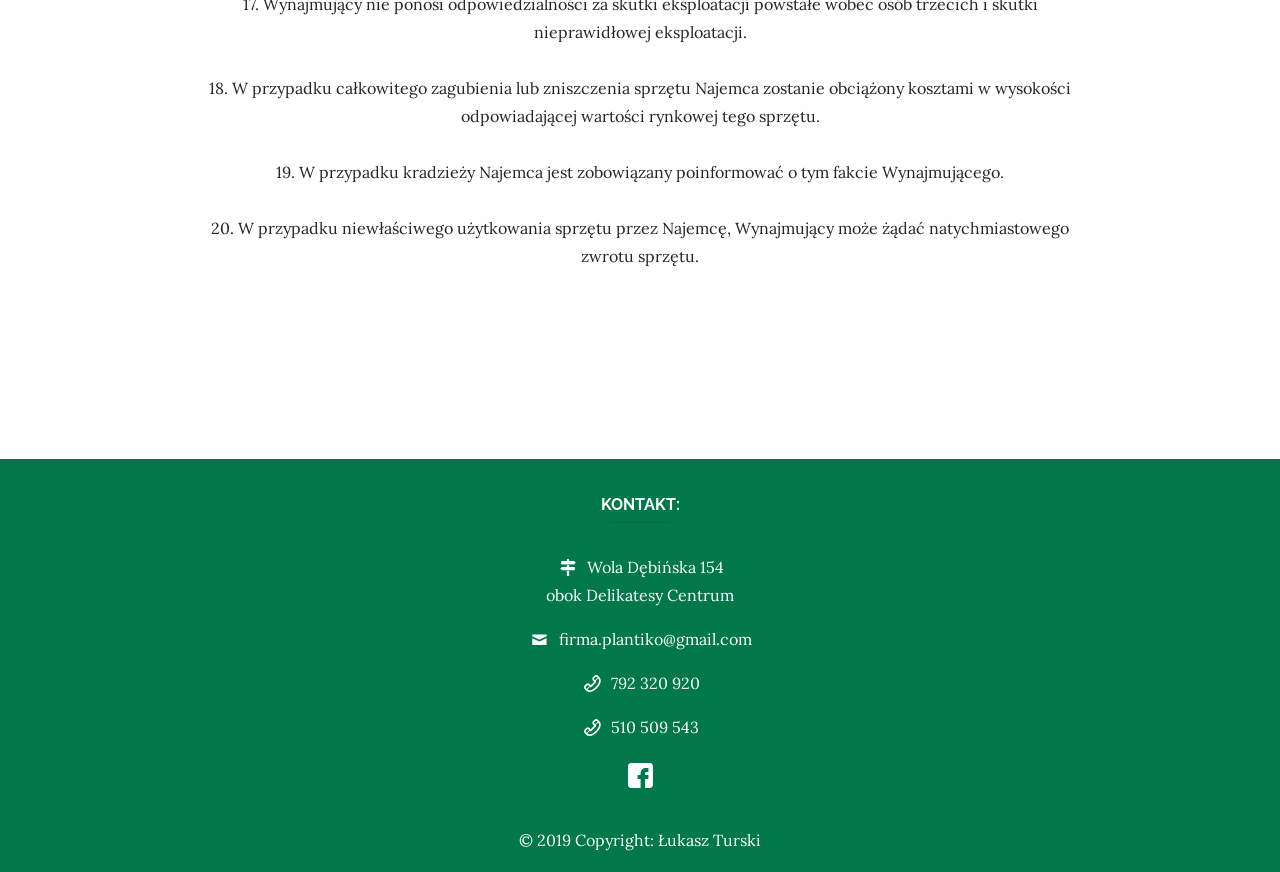
<file: rules.html>
<!DOCTYPE html>
<html lang="en">

  <head>

    <meta charset="utf-8">
    <meta name="viewport" content="width=device-width, initial-scale=1, shrink-to-fit=no">
    <meta name="description" content="">
    <meta name="author" content="">

    <title>Plantiko</title>

    <!-- Bootstrap core CSS -->
    <link href="vendor/bootstrap/css/bootstrap.css" rel="stylesheet">

    <!-- Custom fonts for this template -->
    <link href="https://fonts.googleapis.com/css?family=Raleway:100,100i,200,200i,300,300i,400,400i,500,500i,600,600i,700,700i,800,800i,900,900i" rel="stylesheet">
    <link href="https://fonts.googleapis.com/css?family=Lora:400,400i,700,700i" rel="stylesheet">
    <link href="https://fonts.googleapis.com/css?family=Eczar" rel="stylesheet">
    
    <link href="https://fonts.googleapis.com/css?family=Archivo+Black|Judson:400,700" rel="stylesheet">
    
    <link href="https://fonts.googleapis.com/css?family=Lato" rel="stylesheet">
    
    <link href="https://fonts.googleapis.com/css?family=Frank+Ruhl+Libre" rel="stylesheet">

    <!-- Custom styles for this template -->
    <link href="css/business-casual.css" rel="stylesheet">
    <link href="css/fontello.css" rel="stylesheet">
    <link href="css/phone-outline.css" rel="stylesheet">

  </head>

  <body>

       <div class="bigpic">
        <div class="container">
           <a class="logo" href="index.html"><img class="img-fluid" src="img/logo_plan.svg"></a>
        </div>
        </div>
        
           <!-- Navigation -->
    <nav class="navbar navbar-expand-lg navbar-dark py-lg-4" id="mainNav">
      <div class="container">
        <a class="navbar-brand text-uppercase text-expanded font-weight-bold d-lg-none" href="index.html">Plantiko</a>
        <button class="navbar-toggler" type="button" data-toggle="collapse" data-target="#navbarResponsive" aria-controls="navbarResponsive" aria-expanded="false" aria-label="Toggle navigation">
          <span class="navbar-toggler-icon"></span>
        </button>
        <div class="collapse navbar-collapse" id="navbarResponsive">
          <ul class="navbar-nav mx-auto">
            <li class="nav-item px-lg-4">
              <a class="nav-link text-uppercase text-expanded" href="index.html">Strona Główna
              </a>
            </li>
            <li class="nav-item px-lg-4">
              <a class="nav-link text-uppercase text-expanded dropdown-toggle" data-toggle="dropdown" data-target="dropdown_target">Wypożyczalnia</a>
                <div class="dropdown-menu" aria_labelledby="dropdown_target">
                    <a class="dropdown-item" href="ogrodnicze.html">Sprzęt Ogrodniczy</a>
                    <a class="dropdown-item" href="budowlane.html">Sprzęt Budowlany</a>
                    <a class="dropdown-item" href="rusztowania.html">Rusztowania</a>
                </div>  
            </li>
            <li class="nav-item px-lg-4">
              <a class="nav-link text-uppercase text-expanded" href="shop.html">Sklep</a>
            </li>
            <li class="nav-item px-lg-4">
              <a class="nav-link text-uppercase text-expanded" href="uslugi.html">Usługi</a>
            </li>
            <li class="nav-item active px-lg-4">
              <a class="nav-link text-uppercase text-expanded" href="rules.html">Regulamin</a>
              <span class="sr-only">(current)</span>
            </li>
            <li class="nav-item px-lg-4">
              <a class="nav-link text-uppercase text-expanded" href="contact.html">Kontakt</a>
            </li>
          </ul>
        </div>
      </div>
    </nav>

    <div class="container">        
        
    </div>
    
    
    <section class="page-section cta" style="margin: 0px;">
      <div class="container">
        <div class="row">
          <div class="col-xl-11 mx-auto">
            <div class="cta-inner text-center rounded" style="background-color: #white">
              <h2 class="section-heading mb-4">
                <span class="section-heading-lower" style="font-weight: 400; font-size: 35px;">Regulamin</span>
              </h2>
              <p class="mb-0">
            <br />
                1. Poniższe warunki stanowią integralną część umowy najmu.          
            <br />
            <br />
 2. Sprzęt będący przedmiotem wypożyczenia jest własnością Wypożyczalni (Wynajmującego).
            <br />
            <br />
 3. Klient (Najemca) przyjmuje na siebie pełną odpowiedzialność za wynajęty sprzęt.
            <br />
            <br />
 4. Najemca odpowiada finansowo za uszkodzenia spowodowane nieprawidłowym użytkowaniem sprzętu.
            <br /> 
            <br />
 5. W przypadku niektórych sprzętów obowiązuje kaucja zwrotna.
            <br />
            <br />
 6. Wysokość kaucji jest określana przez Wynajmującego.
            <br />
            <br />
 7. Wypożyczenie i zwrot sprzętu odbywa się w siedzibie wypożyczalni lub w miejscu ustalonym z Najemcą.
            <br />
            <br />
 8. Dostarczenie i odbiór sprzętu transportem Wynajmującego jest płatne.
            <br />
            <br />
 9. Najemca odbierając sprzęt powinien sprawdzić stan techniczny i kompletność sprzętu.
            <br />
            <br />
 10. Najemca podpisując umowę najmu, potwierdza, że otrzymał sprzęt pozbawiony wad, zgodny ze specyfikacją i w dobrym stanie technicznym. 
            <br />
            <br />
11. Najemca zobowiązuje się zwrócić sprzęt w takim samym stanie i w terminie ustalonym w dokumencie wypożyczenia. Zwrot sprzętu następuje w wypożyczalni lub w miejscu ustalonym z Najemcą. 
            <br />
            <br />
12. Najemca oświadcza, że posiada niezbędną wiedzę na temat eksploatacji sprzętu i zobowiązuje się do dbałości o sprzęt i wykorzystywania go bezpiecznie i zgodnie z przeznaczeniem. 
            <br />
            <br />
13. Najemca jest zobowiązany zwrócić sprzęt czysty. W przeciwnym wypadku zostanie naliczona opłata za mycie sprzętu w wysokości 50% stawki dobowej określonej dla danego sprzętu. 
            <br />
            <br />
14. Najemca nie może samodzielnie dokonywać żadnych napraw wypożyczonego sprzętu. 
            <br />
            <br />
15. Użyczenie sprzętu osobom trzecim odbywa się na odpowiedzialność Najemcy. 
            <br />
            <br />
16. Najemca wykorzystuje sprzęt na swoją odpowiedzialność. 
            <br />
            <br />
17. Wynajmujący nie ponosi odpowiedzialności za skutki eksploatacji powstałe wobec osób trzecich i skutki nieprawidłowej eksploatacji. 
            <br />
            <br />
18. W przypadku całkowitego zagubienia lub zniszczenia sprzętu Najemca zostanie obciążony kosztami w wysokości odpowiadającej wartości rynkowej tego sprzętu. 
            <br />
            <br />
19. W przypadku kradzieży Najemca jest zobowiązany poinformować o tym fakcie Wynajmującego. 
            <br />
            <br />
20. W przypadku niewłaściwego użytkowania sprzętu przez Najemcę, Wynajmujący może żądać natychmiastowego zwrotu sprzętu.
            <br />
            <br />
               </p>
            </div>
          </div>
        </div>
      </div>
    </section>

    <!-- Footer -->
<footer class="footer page-footer font-small blue-grey lighten-5">


    <!-- Footer Links -->
    <div class="container text-center mt-3">
        <!-- Grid column -->
        <div class="col-md-4 col-lg-3 col-xl-3 mx-auto mb-md-0 mb-4">

          <!-- Links -->
          <h6 class="text-uppercase font-weight-bold">Kontakt:</h6>
          <hr class="teal accent-3 mb-4 mt-0 d-inline-block mx-auto" style="width: 60px;">
          <p>
            <i class="fa fa-home mr-1 demo-icon icon-map-signs"></i> Wola Dębińska 154 <br /> obok Delikatesy Centrum </p>
          <p>
            <i class="fa fa-envelope mr-1 demo-icon icon-mail"></i> firma.plantiko@gmail.com</p>
          <p>
            <i class="fa fa-phone mr-1 demo-icon icon-phone-outline"></i> 792 320 920</p>
          <p>
            <i class="fa fa-phone mr-1 demo-icon icon-phone-outline"></i> 510 509 543</p>
          <p>
            <a href="https://www.facebook.com/plantiko.wypozyczalnia/" class="icon-hover"><i class="icon-follow icon-facebook-squared"></i></a></p>

        </div>
        <!-- Grid column -->

      </div>
      <!-- Grid row -->


    <!-- Copyright -->
    <div class="footer-copyright text-center">© 2019 Copyright:
      <a class="dark-grey-text" href="http://www.linkedin.com/in/łukasz-turski-310337164"> Łukasz Turski</a>
    </div>
    <!-- Copyright -->

  </footer>
  <!-- Footer -->

    <!-- Bootstrap core JavaScript -->
    <script src="vendor/jquery/jquery.min.js"></script>
    <script src="vendor/bootstrap/js/bootstrap.bundle.min.js"></script>

  </body>

</html>
</file>
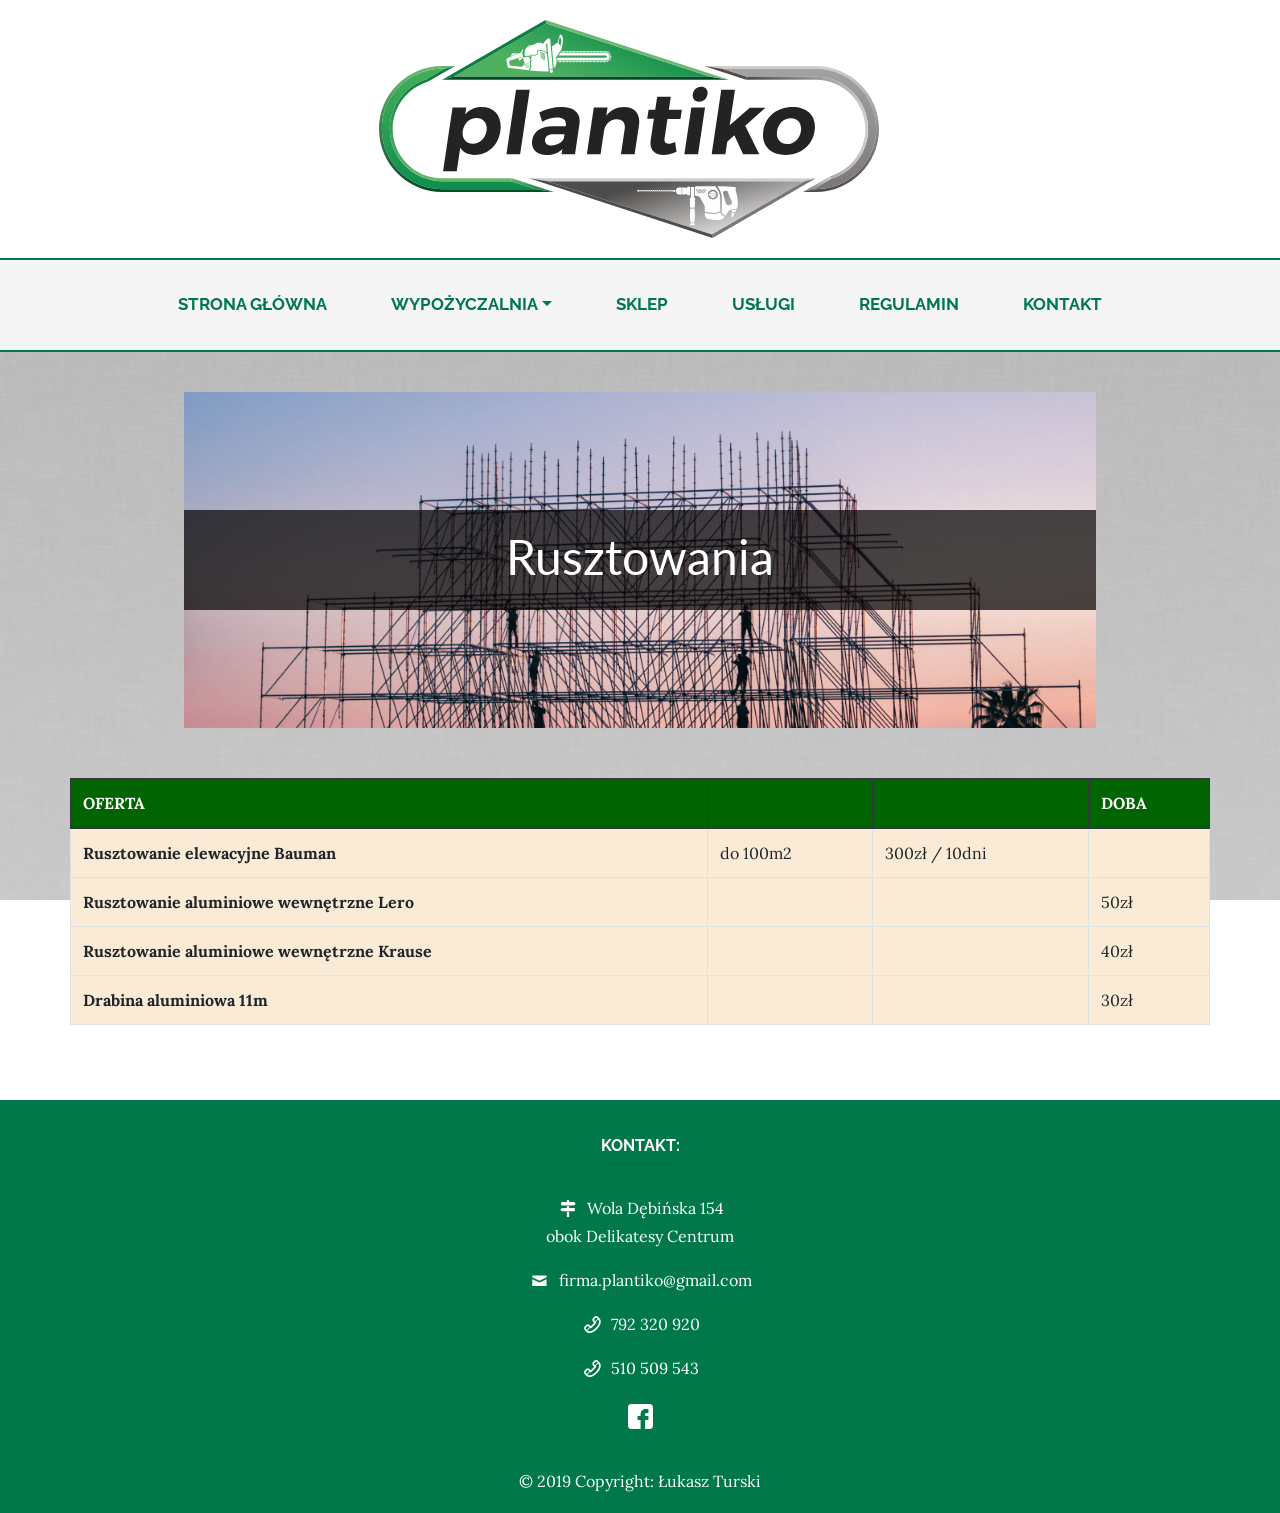
<file: rusztowania.html>
<!DOCTYPE html>
<html lang="en">

  <head>

    <meta charset="utf-8">
    <meta name="viewport" content="width=device-width, initial-scale=1, shrink-to-fit=no">
    <meta name="description" content="">
    <meta name="author" content="">

    <title>Plantiko</title>

    <!-- Bootstrap core CSS -->
    <link href="vendor/bootstrap/css/bootstrap.css" rel="stylesheet">

    <!-- Custom fonts for this template -->
    <link href="https://fonts.googleapis.com/css?family=Raleway:100,100i,200,200i,300,300i,400,400i,500,500i,600,600i,700,700i,800,800i,900,900i" rel="stylesheet">
    <link href="https://fonts.googleapis.com/css?family=Lora:400,400i,700,700i" rel="stylesheet">
    <link href="https://fonts.googleapis.com/css?family=Eczar" rel="stylesheet">
    
    <link href="https://fonts.googleapis.com/css?family=Archivo+Black|Judson:400,700" rel="stylesheet">
    
    <link href="https://fonts.googleapis.com/css?family=Lato" rel="stylesheet">
    
    <link href="https://fonts.googleapis.com/css?family=Frank+Ruhl+Libre" rel="stylesheet">

    <!-- Custom styles for this template -->
    <link href="css/business-casual.css" rel="stylesheet">
    <link href="css/fontello.css" rel="stylesheet">
    <link href="css/phone-outline.css" rel="stylesheet">

  </head>

  <body>

       <div class="bigpic">
        <div class="container">
           <a class="logo" href="index.html"><img class="img-fluid" src="img/logo_plan.svg"></a>
        </div>
        </div>
        
           <!-- Navigation -->
    <nav class="navbar navbar-expand-lg navbar-dark py-lg-4" id="mainNav">
      <div class="container">
        <a class="navbar-brand text-uppercase text-expanded font-weight-bold d-lg-none" href="index.html">Plantiko</a>
        <button class="navbar-toggler" type="button" data-toggle="collapse" data-target="#navbarResponsive" aria-controls="navbarResponsive" aria-expanded="false" aria-label="Toggle navigation">
          <span class="navbar-toggler-icon"></span>
        </button>
        <div class="collapse navbar-collapse" id="navbarResponsive">
          <ul class="navbar-nav mx-auto">
            <li class="nav-item px-lg-4">
              <a class="nav-link text-uppercase text-expanded" href="index.html">Strona Główna
              </a>
            </li>
            <li class="nav-item px-lg-4">
              <a class="nav-link text-uppercase text-expanded dropdown-toggle" data-toggle="dropdown" data-target="dropdown_target">Wypożyczalnia</a>
                <span class="sr-only">(current)</span>
                <div class="dropdown-menu" aria_labelledby="dropdown_target">
                    <a class="dropdown-item" href="ogrodnicze.html">Sprzęt Ogrodniczy</a>
                    <a class="dropdown-item" href="budowlane.html">Sprzęt Budowlany</a>
                    <a class="dropdown-item" href="rusztowania.html">Rusztowania</a>
                </div>  
            </li>
            <li class="nav-item px-lg-4">
              <a class="nav-link text-uppercase text-expanded" href="shop.html">Sklep</a>
            </li>
            <li class="nav-item px-lg-4">
              <a class="nav-link text-uppercase text-expanded" href="uslugi.html">Usługi</a>
            </li>
            <li class="nav-item px-lg-4">
              <a class="nav-link text-uppercase text-expanded" href="rules.html">Regulamin</a>
            </li>
            <li class="nav-item px-lg-4">
              <a class="nav-link text-uppercase text-expanded" href="contact.html">Kontakt</a>
            </li>
          </ul>
        </div>
      </div>
    </nav>

    
    <!-- BigPic -->
    
    <section class="img-top-products"> 
        <div class="container">
            <div class="row">
                <div class="col-xs-12">
                        <div class="img-products text-center">
                            <img src="img/scaffold.jpg" alt="Sprzęt Ogrodniczy">
                                <div class="text-image">
                                    <p>Rusztowania</p>
                                </div>
                        </div>
                </div>
            </div>
        </div>
    </section>
    
    <!-- Table -->
    
    <section>
       
        <div class="container">
            <div class="row">
               <div class="table-responsive">
                    <table class="table table-bordered table-hover table-products">

            <thead class="thead-dark">
            <tr>
              <th scope="col">OFERTA</th>
              <th scope="col"></th>
              <th scope="col"></th>
              <th scope="col">DOBA</th>
            </tr>
            </thead>

              <tbody>
                <tr>
                  <th scope="row">Rusztowanie elewacyjne Bauman</th>
                  <td>do 100m2</td>
                  <td>300zł / 10dni</td>
                  <td></td>
                </tr>
                <tr>
                  <th scope="row">Rusztowanie aluminiowe wewnętrzne Lero</th>
                  <td></td>
                  <td></td>
                  <td>50zł</td>
                </tr>
                <tr>
                  <th scope="row">Rusztowanie aluminiowe wewnętrzne Krause</th>
                  <td></td>
                  <td></td>
                  <td>40zł</td>
                </tr>
                <tr>
                  <th scope="row">Drabina aluminiowa 11m</th>
                  <td></td>
                  <td></td>
                  <td>30zł</td>
                </tr>

            </tbody>
        </table>
               </div>
            </div>
        </div>
    
    </section>

    <!-- Footer -->
<footer class="footer page-footer font-small blue-grey lighten-5">


    <!-- Footer Links -->
    <div class="container text-center mt-3">
        <!-- Grid column -->
        <div class="col-md-4 col-lg-3 col-xl-3 mx-auto mb-md-0 mb-4">

          <!-- Links -->
          <h6 class="text-uppercase font-weight-bold">Kontakt:</h6>
          <hr class="teal accent-3 mb-4 mt-0 d-inline-block mx-auto" style="width: 60px;">
          <p>
            <i class="fa fa-home mr-1 demo-icon icon-map-signs"></i> Wola Dębińska 154 <br /> obok Delikatesy Centrum </p>
          <p>
            <i class="fa fa-envelope mr-1 demo-icon icon-mail"></i> firma.plantiko@gmail.com</p>
          <p>
            <i class="fa fa-phone mr-1 demo-icon icon-phone-outline"></i> 792 320 920</p>
          <p>
            <i class="fa fa-phone mr-1 demo-icon icon-phone-outline"></i> 510 509 543</p>
          <p>
            <a href="https://www.facebook.com/plantiko.wypozyczalnia/" class="icon-hover"><i class="icon-follow icon-facebook-squared"></i></a></p>

        </div>
        <!-- Grid column -->

      </div>
      <!-- Grid row -->


    <!-- Copyright -->
    <div class="footer-copyright text-center">© 2019 Copyright:
      <a class="dark-grey-text" href="http://www.linkedin.com/in/łukasz-turski-310337164"> Łukasz Turski</a>
    </div>
    <!-- Copyright -->

  </footer>
  <!-- Footer -->

    <!-- Bootstrap core JavaScript -->
    <script src="vendor/jquery/jquery.min.js"></script>
    <script src="vendor/bootstrap/js/bootstrap.bundle.min.js"></script>

  </body>

</html>
</file>
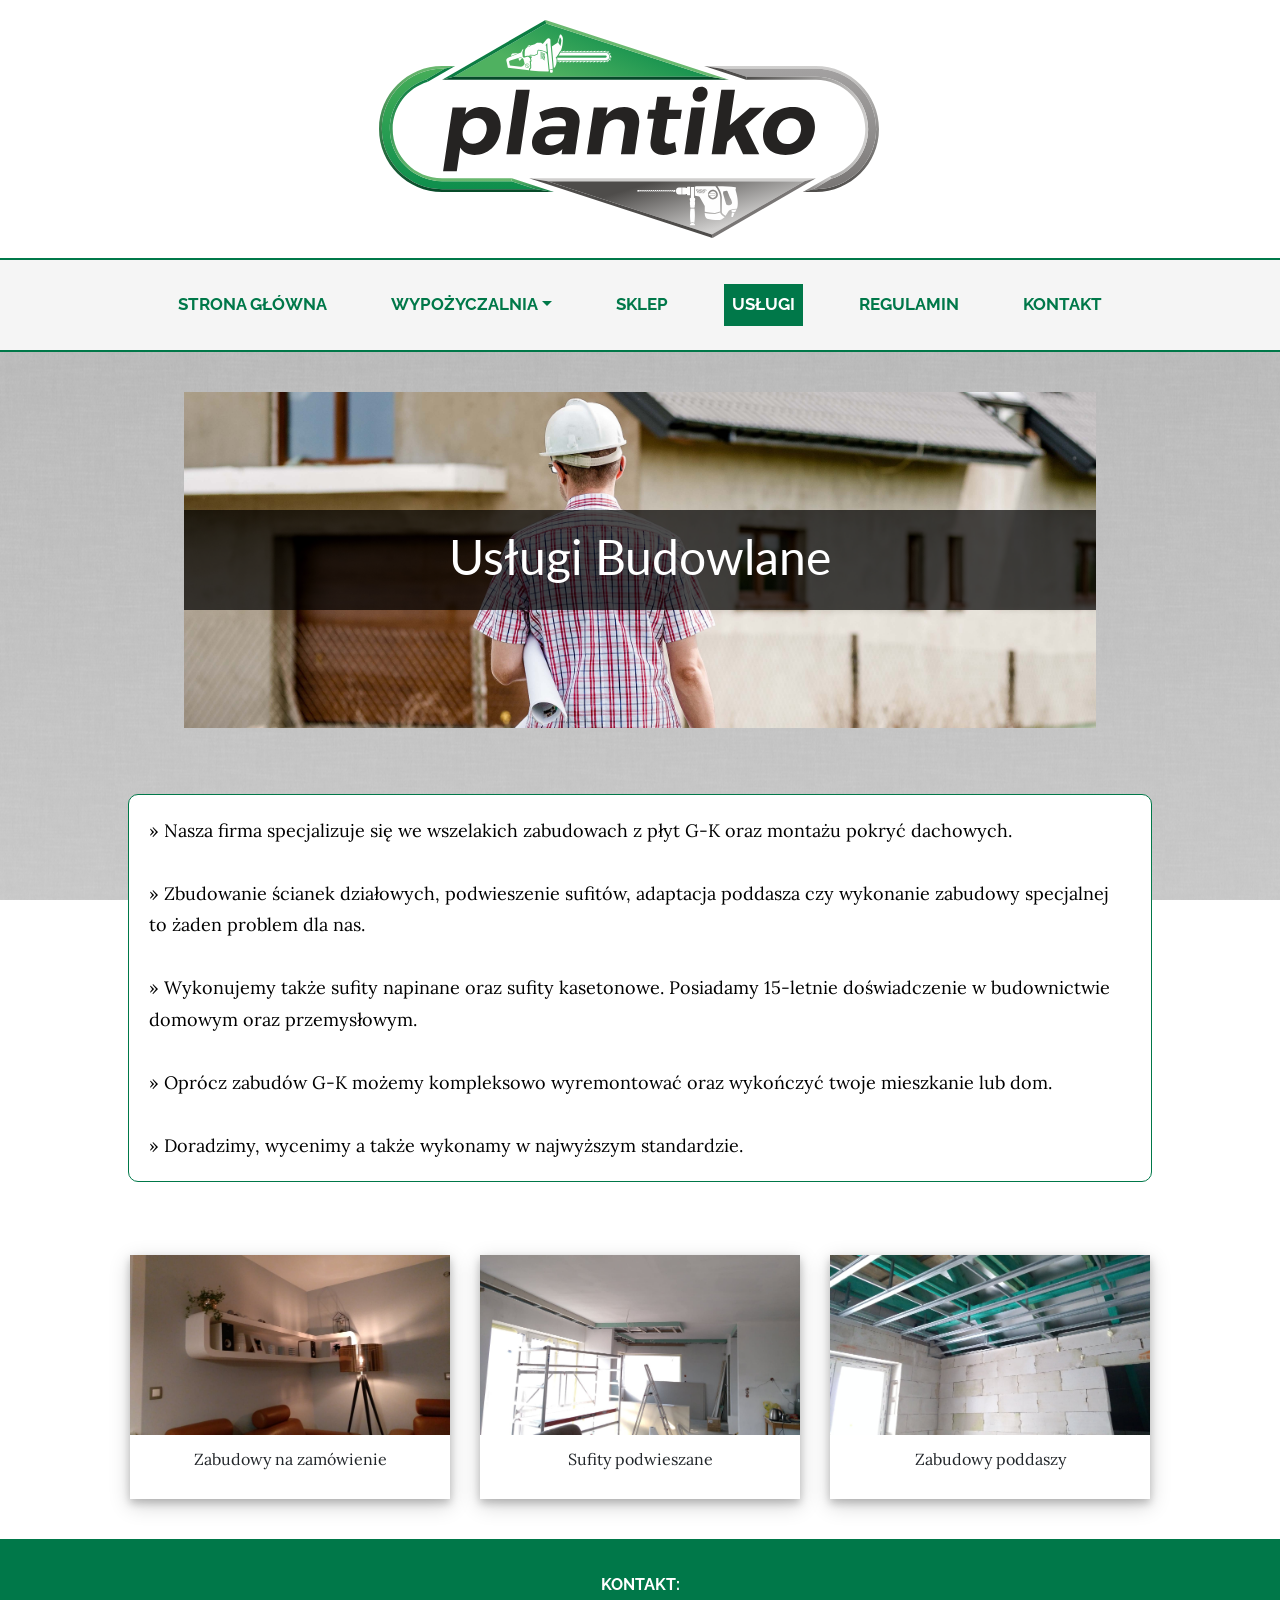
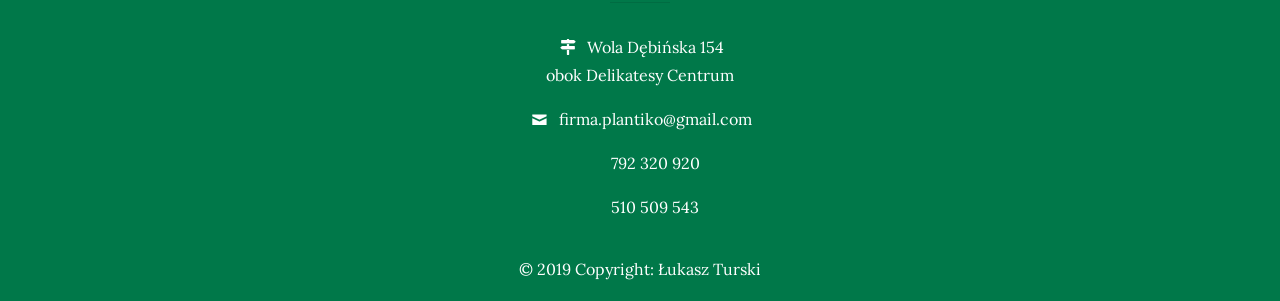
<file: uslugi.html>
<!DOCTYPE html>
<html lang="en">

  <head>

    <meta charset="utf-8">
    <meta name="viewport" content="width=device-width, initial-scale=1, shrink-to-fit=no">
    <meta name="description" content="">
    <meta name="author" content="">

    <title>Plantiko</title>

    <!-- Bootstrap core CSS -->
    <link href="vendor/bootstrap/css/bootstrap.css" rel="stylesheet">

    <!-- Custom fonts for this template -->
    <link href="https://fonts.googleapis.com/css?family=Raleway:100,100i,200,200i,300,300i,400,400i,500,500i,600,600i,700,700i,800,800i,900,900i" rel="stylesheet">
    <link href="https://fonts.googleapis.com/css?family=Lora:400,400i,700,700i" rel="stylesheet">
    <link href="https://fonts.googleapis.com/css?family=Eczar" rel="stylesheet">
    
    <link href="https://fonts.googleapis.com/css?family=Archivo+Black|Judson:400,700" rel="stylesheet">
    
    <link href="https://fonts.googleapis.com/css?family=Lato" rel="stylesheet">
    
    <link href="https://fonts.googleapis.com/css?family=Frank+Ruhl+Libre" rel="stylesheet">

    <!-- Custom styles for this template -->
    <link href="css/business-casual.css" rel="stylesheet">
    <link href="css/fontello.css" rel="stylesheet">

  </head>

  <body>

       <div class="bigpic">
        <div class="container">
           <a class="logo" href="index.html"><img class="img-fluid" src="img/logo_plan.svg"></a>
        </div>
        </div>
        
           <!-- Navigation -->
    <nav class="navbar navbar-expand-lg navbar-dark py-lg-4" id="mainNav">
      <div class="container">
        <a class="navbar-brand text-uppercase text-expanded font-weight-bold d-lg-none" href="index.html">Plantiko</a>
        <button class="navbar-toggler" type="button" data-toggle="collapse" data-target="#navbarResponsive" aria-controls="navbarResponsive" aria-expanded="false" aria-label="Toggle navigation">
          <span class="navbar-toggler-icon"></span>
        </button>
        <div class="collapse navbar-collapse" id="navbarResponsive">
          <ul class="navbar-nav mx-auto">
            <li class="nav-item px-lg-4">
              <a class="nav-link text-uppercase text-expanded" href="index.html">Strona Główna
              </a>
            </li>
            <li class="nav-item px-lg-4">
              <a class="nav-link text-uppercase text-expanded dropdown-toggle" data-toggle="dropdown" data-target="dropdown_target">Wypożyczalnia</a>
                <div class="dropdown-menu" aria_labelledby="dropdown_target">
                    <a class="dropdown-item" href="ogrodnicze.html">Sprzęt Ogrodniczy</a>
                    <a class="dropdown-item" href="budowlane.html">Sprzęt Budowlany</a>
                    <a class="dropdown-item" href="rusztowania.html">Rusztowania</a>
                </div>  
            </li>
            <li class="nav-item px-lg-4">
              <a class="nav-link text-uppercase text-expanded" href="shop.html">Sklep</a>
            </li>
            <li class="nav-item active px-lg-4">
              <a class="nav-link text-uppercase text-expanded" href="uslugi.html">Usługi</a>
              <span class="sr-only">(current)</span>
            </li>
            <li class="nav-item px-lg-4">
              <a class="nav-link text-uppercase text-expanded" href="rules.html">Regulamin</a>
            </li>
            <li class="nav-item px-lg-4">
              <a class="nav-link text-uppercase text-expanded" href="contact.html">Kontakt</a>
            </li>
          </ul>
        </div>
      </div>
    </nav>

    <section class="img-top-products"> 
        <div class="container">
            <div class="row">
                <div class="col-xs-12">
                        <div class="img-products text-center">
                            <img src="img/uslugi_header.jpg" alt="Sprzęt Ogrodniczy">
                                <div class="text-image">
                                    <p>Usługi Budowlane</p>
                                </div>
                        </div>
                </div>
            </div>
        </div>
    </section>
    
              <div class="container">
      <div class="row justify-content-center align-middle p-5">
       <div class="col-md-12 col-lg-12" style="padding: 0px; padding-top: 8px;">
                <p class="text-opis " style="background-color: white; margin: 10px; padding-bottom: 20px;">» Nasza firma specjalizuje się we wszelakich zabudowach z płyt G-K oraz montażu pokryć dachowych. <br /><br />
» Zbudowanie ścianek działowych, podwieszenie sufitów, adaptacja poddasza czy wykonanie zabudowy specjalnej to żaden problem dla nas. <br /> <br />

» Wykonujemy także sufity napinane oraz sufity kasetonowe. Posiadamy 15-letnie doświadczenie w budownictwie domowym oraz przemysłowym.<br/> <br />

» Oprócz zabudów G-K możemy kompleksowo wyremontować oraz wykończyć twoje mieszkanie lub dom.<br/> <br />

» Doradzimy, wycenimy a także wykonamy w najwyższym standardzie.</p>        
            </div> 
                  </div>
      </div>
          
    <div class="container-fluid container-uslugi mt-0">
        <div class="row justify-content-center"> 
            <div class="col-md-6 col-lg-3 col-xl-3 photo-uslugi">
                <img class="img-fluid" src="img/realizacje1.jpg" />
                <div class="photo-uslugi-text">
                    <p>Zabudowy na zamówienie</p>
                </div>
            </div>
            <div class="col-md-6 col-lg-3 col-xl-3 photo-uslugi">
                <img class="img-fluid" src="img/realizacje2.jpg" />
                <div class="photo-uslugi-text">
                    <p>Sufity podwieszane</p>
                </div>
            </div>
            <div class="col-md-6 col-lg-3 col-xl-3 photo-uslugi">
                <img class="img-fluid" src="img/realizacje3.jpg" />
                <div class="photo-uslugi-text">
                    <p>Zabudowy poddaszy</p>
                </div>
            </div>
        </div>
    </div>
    

    <!-- Footer -->
<footer class="footer page-footer font-small blue-grey lighten-5">


    <!-- Footer Links -->
    <div class="container text-center mt-3">
        <!-- Grid column -->
        <div class="col-md-4 col-lg-3 col-xl-3 mx-auto mb-md-0 mb-4">

          <!-- Links -->
          <h6 class="text-uppercase font-weight-bold">Kontakt:</h6>
          <hr class="teal accent-3 mb-4 mt-0 d-inline-block mx-auto" style="width: 60px;">
          <p>
            <i class="fa fa-home mr-1 demo-icon icon-map-signs"></i> Wola Dębińska 154 <br /> obok Delikatesy Centrum </p>
          <p>
            <i class="fa fa-envelope mr-1 demo-icon icon-mail"></i> firma.plantiko@gmail.com</p>
          <p>
            <i class="fa fa-phone mr-1 demo-icon icon-phone-outline"></i> 792 320 920</p>
          <p>
            <i class="fa fa-phone mr-1 demo-icon icon-phone-outline"></i> 510 509 543</p>
          <p>
            <a href="https://www.facebook.com/plantiko.wypozyczalnia/" class="icon-hover"><i class="icon-follow icon-facebook-squared"></i></a></p>
        </div>
        <!-- Grid column -->

      </div>
      <!-- Grid row -->


    <!-- Copyright -->
    <div class="footer-copyright text-center">© 2019 Copyright:
      <a class="dark-grey-text" href="http://www.linkedin.com/in/łukasz-turski-310337164"> Łukasz Turski</a>
    </div>
    <!-- Copyright -->

  </footer>
  <!-- Footer -->

    <!-- Bootstrap core JavaScript -->
    <script src="vendor/jquery/jquery.min.js"></script>
    <script src="vendor/bootstrap/js/bootstrap.bundle.min.js"></script>

  </body>

</html>
</file>
<file: css/fontello.css>
@font-face {
  font-family: 'fontello';
  src: url('../font/fontello.eot?36859030');
  src: url('../font/fontello.eot?36859030#iefix') format('embedded-opentype'),
       url('../font/fontello.woff2?36859030') format('woff2'),
       url('../font/fontello.woff?36859030') format('woff'),
       url('../font/fontello.ttf?36859030') format('truetype'),
       url('../font/fontello.svg?36859030#fontello') format('svg');
  font-weight: normal;
  font-style: normal;
}
/* Chrome hack: SVG is rendered more smooth in Windozze. 100% magic, uncomment if you need it. */
/* Note, that will break hinting! In other OS-es font will be not as sharp as it could be */
/*
@media screen and (-webkit-min-device-pixel-ratio:0) {
  @font-face {
    font-family: 'fontello';
    src: url('../font/fontello.svg?36859030#fontello') format('svg');
  }
}
*/
 
 [class^="icon-"]:before, [class*=" icon-"]:before {
  font-family: "fontello";
  font-style: normal;
  font-weight: normal;
  speak: none;
 
  display: inline-block;
  text-decoration: inherit;
  width: 1em;
  margin-right: .2em;
  text-align: center;
  /* opacity: .8; */
 
  /* For safety - reset parent styles, that can break glyph codes*/
  font-variant: normal;
  text-transform: none;
 
  /* fix buttons height, for twitter bootstrap */
  line-height: 1em;
 
  /* Animation center compensation - margins should be symmetric */
  /* remove if not needed */
  margin-left: .2em;
 
  /* you can be more comfortable with increased icons size */
  /* font-size: 120%; */
 
  /* Font smoothing. That was taken from TWBS */
  -webkit-font-smoothing: antialiased;
  -moz-osx-font-smoothing: grayscale;
 
  /* Uncomment for 3D effect */
  /* text-shadow: 1px 1px 1px rgba(127, 127, 127, 0.3); */
}
 
.icon-mail:before { content: '\e800'; } /* '' */
.icon-phone-outline:before { content: '\e801'; } /* '' */
.icon-map-signs:before { content: '\f277'; } /* '' */
.icon-envira:before { content: '\f299'; } /* '' */
</file>
<file: css/phone-outline.css>
@font-face {
  font-family: 'phone-outline';
  src: url('../font/phone-outline.eot?31185391');
  src: url('../font/phone-outline.eot?31185391#iefix') format('embedded-opentype'),
       url('../font/phone-outline.woff2?31185391') format('woff2'),
       url('../font/phone-outline.woff?31185391') format('woff'),
       url('../font/phone-outline.ttf?31185391') format('truetype'),
       url('../font/phone-outline.svg?31185391#phone-outline') format('svg');
  font-weight: normal;
  font-style: normal;
}
/* Chrome hack: SVG is rendered more smooth in Windozze. 100% magic, uncomment if you need it. */
/* Note, that will break hinting! In other OS-es font will be not as sharp as it could be */
/*
@media screen and (-webkit-min-device-pixel-ratio:0) {
  @font-face {
    font-family: 'phone-outline';
    src: url('../font/phone-outline.svg?31185391#phone-outline') format('svg');
  }
}
*/
 
 [class^="icon-"]:before, [class*=" icon-"]:before {
  font-family: "phone-outline";
  font-style: normal;
  font-weight: normal;
  speak: none;
 
  display: inline-block;
  text-decoration: inherit;
  width: 1em;
  margin-right: .2em;
  text-align: center;
  /* opacity: .8; */
 
  /* For safety - reset parent styles, that can break glyph codes*/
  font-variant: normal;
  text-transform: none;
 
  /* fix buttons height, for twitter bootstrap */
  line-height: 1em;
 
  /* Animation center compensation - margins should be symmetric */
  /* remove if not needed */
  margin-left: .2em;
 
  /* you can be more comfortable with increased icons size */
  /* font-size: 120%; */
 
  /* Font smoothing. That was taken from TWBS */
  -webkit-font-smoothing: antialiased;
  -moz-osx-font-smoothing: grayscale;
 
  /* Uncomment for 3D effect */
  /* text-shadow: 1px 1px 1px rgba(127, 127, 127, 0.3); */
}
 
.icon-mail:before { content: '\e800'; } /* '' */
.icon-phone-outline:before { content: '\e801'; } /* '' */
.icon-phone-squared:before { content: '\f098'; } /* '' */
.icon-map-signs:before { content: '\f277'; } /* '' */
.icon-envira:before { content: '\f299'; } /* '' */
.icon-facebook-squared:before { content: '\f30e'; } /* '' */
.icon-instagram:before { content: '\f32d'; } /* '' */
</file>
<file: css/animation.css>
/*
   Animation example, for spinners
*/
.animate-spin {
  -moz-animation: spin 2s infinite linear;
  -o-animation: spin 2s infinite linear;
  -webkit-animation: spin 2s infinite linear;
  animation: spin 2s infinite linear;
  display: inline-block;
}
@-moz-keyframes spin {
  0% {
    -moz-transform: rotate(0deg);
    -o-transform: rotate(0deg);
    -webkit-transform: rotate(0deg);
    transform: rotate(0deg);
  }

  100% {
    -moz-transform: rotate(359deg);
    -o-transform: rotate(359deg);
    -webkit-transform: rotate(359deg);
    transform: rotate(359deg);
  }
}
@-webkit-keyframes spin {
  0% {
    -moz-transform: rotate(0deg);
    -o-transform: rotate(0deg);
    -webkit-transform: rotate(0deg);
    transform: rotate(0deg);
  }

  100% {
    -moz-transform: rotate(359deg);
    -o-transform: rotate(359deg);
    -webkit-transform: rotate(359deg);
    transform: rotate(359deg);
  }
}
@-o-keyframes spin {
  0% {
    -moz-transform: rotate(0deg);
    -o-transform: rotate(0deg);
    -webkit-transform: rotate(0deg);
    transform: rotate(0deg);
  }

  100% {
    -moz-transform: rotate(359deg);
    -o-transform: rotate(359deg);
    -webkit-transform: rotate(359deg);
    transform: rotate(359deg);
  }
}
@-ms-keyframes spin {
  0% {
    -moz-transform: rotate(0deg);
    -o-transform: rotate(0deg);
    -webkit-transform: rotate(0deg);
    transform: rotate(0deg);
  }

  100% {
    -moz-transform: rotate(359deg);
    -o-transform: rotate(359deg);
    -webkit-transform: rotate(359deg);
    transform: rotate(359deg);
  }
}
@keyframes spin {
  0% {
    -moz-transform: rotate(0deg);
    -o-transform: rotate(0deg);
    -webkit-transform: rotate(0deg);
    transform: rotate(0deg);
  }

  100% {
    -moz-transform: rotate(359deg);
    -o-transform: rotate(359deg);
    -webkit-transform: rotate(359deg);
    transform: rotate(359deg);
  }
}
</file>
<file: css/business-casual.css>
/*!
 * Start Bootstrap - Business Casual v4.1.1 (https://startbootstrap.com/template-overviews/business-casual)
 * Copyright 2013-2018 Start Bootstrap
 * Licensed under MIT (https://github.com/BlackrockDigital/startbootstrap-business-casual/blob/master/LICENSE)
 */
body {
  font-family: 'Lora';
    background: linear-gradient(rgba(255, 255, 255, 0.5), rgba(255, 255, 255, 0.65)), url("../img/bg.png");
  background-repeat: repeat;
  background-attachment: fixed;
  background-position: center;
}

h1,
h2,
h3,
h4,
h5,
h6 {
  font-family: 'Raleway';
}


p {
  line-height: 1.75;
}

.bigpic { 
    background-color: white;
    padding-bottom: 20px;
    padding-top: 20px;
}

.logo {
    position: relative;
    left: 40%;
    margin-left: -150px !important;  /* 50% of your logo width */
    display: block;
    width: 500px;
}


/*testy*/
@media only screen and (max-width: 767px) {
.logo {
    left: 40%;
    margin-left: -50px !important;
    display: block;
    width: 200px;
}
}




.text-faded {
  color: rgba(255, 255, 255, 0.3);
}

.site-heading {
  margin-top: 5rem;
  margin-bottom: 5rem;
  text-transform: uppercase;
  line-height: 1;
  font-family: 'Raleway';
}

.site-heading .site-heading-upper {
  display: block;
  font-size: 2rem;
  font-weight: 800;
}

.site-heading .site-heading-lower {
  font-size: 5rem;
  font-weight: 100;
  line-height: 4rem;
}

.page-section {
  margin-top: 5rem;
  margin-bottom: 5rem;
}

.table-products .thead-dark th {
    background-color: darkgreen !important;
}

.table-products {
    margin-top: 50px;
    margin-bottom: 50px;
    background-color: antiquewhite;
}

.table-1col {
    font-weight: 500;
}


.section-heading {
  text-transform: uppercase;
}

.section-heading .section-heading-upper {
  display: block;
  font-size: 1rem;
  font-weight: 800;
}

.section-heading .section-heading-lower {
  display: block;
  font-size: 3rem;
  font-weight: 100;
}

.bg-faded {
  background-color: rgba(255, 255, 255, 0.85);
}

#mainNav {
  background-color: whitesmoke;
  font-family: 'Raleway';
  border-top: 2px solid #007849;
  border-bottom: 2px solid #007849;
  text-align: center;
}

#mainNav .navbar-brand {
  color: #e6a756;
}

#mainNav .navbar-nav .nav-item .nav-link {
  color: #007849;
  font-size: 1.05em !important;
  font-weight: 700;
  /* text-shadow: 0.05em 0.05em black; */
}

#mainNav .navbar-nav .nav-item.active .nav-link {
  color: white;
  background-color: #007849 !important;
}

@media (min-width: 992px) {
  #mainNav .navbar-nav .nav-item .nav-link {
    font-size: 0.9rem;
  }
  #mainNav .navbar-nav .nav-item .nav-link:hover {
    color: white;
    background-color: #007849 !important;
  }
  #mainNav .navbar-nav .nav-item.active .nav-link:hover {
    color: white;
    background-color: #007849 !important;
  }
}

/* navbar toggler icon */

.navbar-dark .navbar-toggler-icon {
  background-image: url("data:image/svg+xml;charset=utf8,%3Csvg viewBox='0 0 32 32' xmlns='http://www.w3.org/2000/svg'%3E%3Cpath stroke='rgba(0,120,73, 1)' stroke-width='2' stroke-linecap='round' stroke-miterlimit='10' d='M4 8h24M4 16h24M4 24h24'/%3E%3C/svg%3E");
}

.navbar-dark .navbar-toggler {
  border-color: rgb(0,120,73, 0.5);
} 

/* dropdown menu fix */

.dropdown-container {
  position: relative;
}

.dropdown-menu {
  position: absolute;
  top: 80%; /* Bottom of button */
  left: 39%; !important
  text-align: center;
  background-color: whitesmoke;
  font-family: 'Raleway';
  border-top: 2px solid #007849;
  border-bottom: 2px solid #007849;
  text-align: center;
}

/* zdjecie z tekstem ogrodnicze */

.img-top-products {
    margin-top: 40px;
}

.img-products {
    position: relative;
    display: block;
    margin-left: auto;
    margin-right: auto;
}

.img-products img{
    width: 80%;
    height: auto;
}

.text-image {
    position: absolute;
    top: 50%;
    left: 50%;
    transform: translate(-50%, -50%);
    width: 80%;
    background: rgba(0, 0, 0, 0.7);
    height: 100px;
    color: white;
}


@media only screen and (max-width: 767px) {
.text-image {
    height: 70px;
    font-size: 10px;
    padding-top: 2px;
}
}



.text-image p {
    font-family: 'Lato', sans-serif;
    font-size: 3em;
    margin-top: 5px;
}

/* Koniec zdjecia */

.btn-xl {
  font-weight: 700;
  font-size: 0.8rem;
  padding-top: 1.5rem;
  padding-bottom: 1.5rem;
  padding-left: 2rem;
  padding-right: 2rem;
}

.intro {
  position: relative;
}

@media (min-width: 992px) {
  .intro .intro-img {
    width: 75%;
    float: right;
  }
  .intro .intro-text {
    left: 0;
    width: 60%;
    margin-top: 3rem;
    position: absolute;
  }
  .intro .intro-text .intro-button {
    width: 100%;
    left: 0;
    position: absolute;
    bottom: -2rem;
  }
}

@media (min-width: 1200px) {
  .intro .intro-text {
    width: 45%;
  }
}

.cta {
  padding-top: 5rem;
  padding-bottom: 5rem;
}

.cta .cta-inner {
  position: relative;
  padding: 3rem;
  margin: 0.5rem;
  background-color: rgba(255, 255, 255, 0.85);
}

.cta .cta-inner:before {
  border-radius: 0.5rem;
  content: '';
  position: absolute;
  top: -0.5rem;
  bottom: -0.5rem;
  left: -0.5rem;
  right: -0.5rem;
  border: 0.25rem solid rgba(255, 255, 255, 0.85);
}

@media (min-width: 992px) {
  .about-heading .about-heading-img {
    position: relative;
    z-index: 0;
  }
  .about-heading .about-heading-content {
    margin-top: -5rem;
    position: relative;
    z-index: 1;
  }
}

@media (min-width: 992px) {
  .product-item .product-item-title {
    position: relative;
    z-index: 1;
    margin-bottom: -3rem;
  }
  .product-item .product-item-img {
    position: relative;
    z-index: 0;
    max-width: 60vw;
  }
  .product-item .product-item-description {
    position: relative;
    z-index: 1;
    margin-top: -3rem;
    max-width: 50vw;
  }
}

.list-hours {
  font-size: 0.9rem;
}

.list-hours .list-hours-item {
  border-bottom: 1px solid rgba(230, 167, 86, 0.5);
  padding-bottom: .25rem;
  margin-bottom: 1rem;
  font-style: italic;
}

.list-hours .list-hours-item.today {
  font-weight: bold;
  color: #e6a756;
}

@media (min-width: 992px) {
  .list-hours {
    width: 50%;
    font-size: 1.1rem;
  }
}

.address strong {
  font-size: 1.2rem;
}

.text-primary {
  color: #e6a756 !important;
}

.bg-primary {
  background-color: #595959 !important;
}

.btn {
  box-shadow: 0px 3px 3px 0px rgba(33, 37, 41, 0.1);
}

.btn-primary {
  background-color: #007849;
  border-color: #007849;
}

.btn-primary:hover, .btn-primary:focus, .btn-primary:active {
  background-color: #4d4d4d;
  border-color: #4d4d4d;
}

.font-weight-light {
  font-weight: 100 !important;
} 

.footer {
  background-color: #007849;
  color: white;
  border-top: 5px solid white;
  padding: 20px;
  margin-top: 20px;
}

.footer-copyright {
    padding-top: 20px;
}

.dark-grey-text {
    text-decoration: none !important;
    color: white;
}

.dark-grey-text:hover {
    text-decoration: underline !important;
    color: white !important;
}

con-bg {
    background-color: white;
}

/* Sklep lista dd i dt */

.dt .dt-sklep {
    font-weight: 500 !important;
}

/* Sklep nowy layout 

.how-section1{
    margin-top:-15%;
    padding: 10%;
}
.how-section1 h3{
    color: #007849;
    font-weight: bold;
    font-size: 30px;
}
.how-section1 .subheading{
    color: #007849;
    font-size: 20px;
    font-weight: 400;
}
.how-section1 .row
{
    margin-top: 10%;
}
.how-img 
{
    text-align: center;
}
.how-img img{
    border-style: solid;
    border-width: 5px;
    border-color: white;
    width: 60%;
} */

.bg-list {
    background: linear-gradient(135deg, rgba(255,255,255,1) 0%, rgba(246,246,246,1) 81%, rgba(237,237,237,1) 100%);
    padding: 20px;
    border: 5px double #007849;
    text-align: center;
    border-radius: 5px;
    box-shadow: 0px 5px 23px -8px rgba(0,0,0,0.18);
}

/* IMG druga wersja */


.lista {
    padding: 5%;
    padding-top: 10px;
    text-align: center;
}

.lista .heading {
    color: white;
    background-color: #007849;
    border-radius: 5px;
    font-weight: 400;
    font-size: 28px;
    margin-top: 20px;
    padding: 5px;
}


.lista .subheading {
    color: #007849;
    font-size: 20px;
    font-weight: 400;
    background-color: whitesmoke;
    border-radius: 5px;
    padding-top: 15px;
    padding-bottom: 15px;
    text-align: left;
    padding-left: 40px;
    border: 10px;
   /* height: 200px; */
}

.lista .subheading span {
  display: inline-block;
  vertical-align: middle;
}

.shop-foto 
{
    border-style: solid;
    border-width: 5px;
    border-color: white;
    height: auto;
    width: 70%;
    margin-bottom: 20px;
    margin-top: 20px;
}

.listek {
    font-size: 15px;
}


/* .lista i {
    font-size: 13px;
} */


/* Uslugi podstrona */

.container-uslugi {
    margin-top: 30px;
}

.photo-uslugi {
    box-shadow: 0 4px 8px 0 rgba(0, 0, 0, 0.2), 0 6px 20px 0 rgba(0, 0, 0, 0.19);
    padding: 0px;
    margin: 15px;
}

.photo-uslugi-text {
    padding: 10px;
    text-align: center;
    vertical-align: middle;
    background-color: white;
}

/* Uslugi text */
.container-uslugi-text {
    color: white;
    margin-top: 30px;
    font-family: Raleway; 
}

.container-uslugi-text p {
    font-weight: 600;
    font-size: 40px;
}

.text-opis {
    font-weight: 400 !important;
    font-size: 18px !important;
    color: black;
    padding: 20px;
    border-radius: 10px;
    border: 1px solid #007849;
}

/* icon follow FB */
.icon-follow {
    display: block;
    color: white;
    font-size: 29px;
    line-height: 35px;
}

.icon-follow:hover { 
    font-size: 32px;
}

.icon-followB {
    display: block;
    color: blue;
    font-size: 40px;
    line-height: 45px;
    margin-top: 15px;
}

.icon-followB:hover { 
    font-size: 43px;
}
</file>
